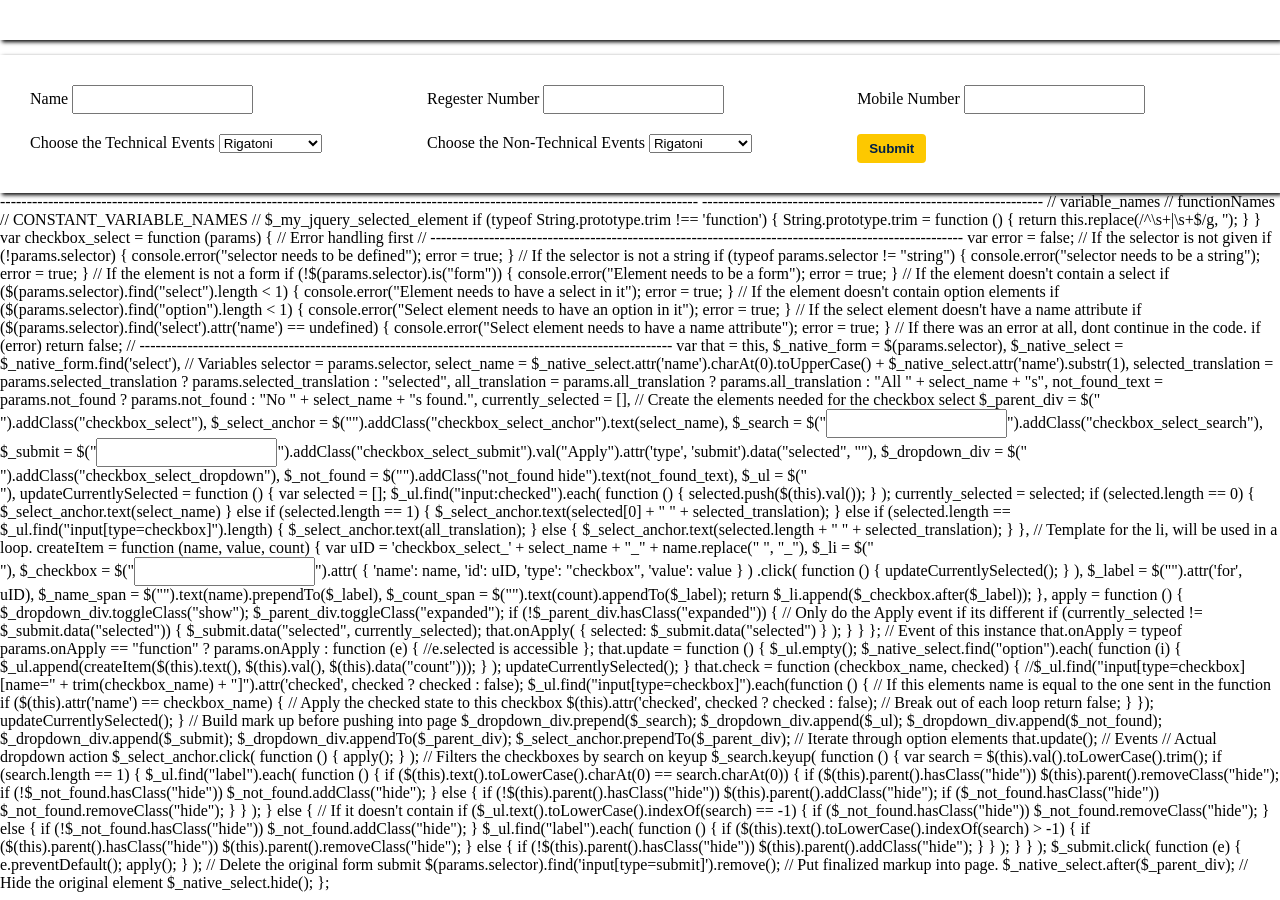
<file: reg/index.html>
<!DOCTYPE html>
<html lang="en">

<head>
    <meta charset="UTF-8">
    <meta name="viewport" content="width=device-width, initial-scale=1.0">
    <title>Document</title>
    <link rel="stylesheet" href="style.css">
</head>

<body>
    <div class="main">
        <!-- <h1>Checkbox select</h1> -->

        <!-- <form id="make_checkbox_select">

            <select name="make">
                <option data-count="2" value="Alfa Romeo">Alfa Romeo</option>
                <option data-count="23" value="Audi">Audi</option>
                <option data-count="433" value="BMW">BMW</option>
                <option data-count="45" value="Chrysler">Chrysler</option>
                <option data-count="476" value="Citroen">Citroen</option>
                <option data-count="78" value="Dodge">Dodge</option>
                <option data-count="123" value="Fiat">Fiat</option>
                <option data-count="32" value="Ford">Ford</option>
                <option data-count="3" value="Honda">Honda</option>
                <option data-count="342" value="Hyundai">Hyundai</option>
                <option data-count="45" value="Isuzu">Isuzu</option>
                <option data-count="653" value="Jaguar">Jaguar</option>
                <option data-count="3" value="Jeep">Jeep</option>
                <option data-count="23" value="Kia">Kia</option>
                <option data-count="5656" value="Lamborghini">Lamborghini</option>
                <option data-count="2133" value="Land Rover">Land Rover</option>
                <option data-count="2" value="Lexus">Lexus</option>
                <option data-count="43" value="Lotus">Lotus</option>
                <option data-count="54" value="Maserati">Maserati</option>
                <option data-count="5" value="Mazda">Mazda</option>
                <option data-count="1" value="Mercedes-Benz">Mercedes-Benz</option>
                <option data-count="34" value="Mini">Mini</option>
                <option data-count="23" value="Mitsubishi">Mitsubishi</option>
                <option data-count="56" value="Nissan">Nissan</option>
                <option data-count="98" value="Peugeot">Peugeot</option>
                <option data-count="210" value="Porsche">Porsche</option>
                <option data-count="3" value="Renault">Renault</option>
                <option data-count="76" value="Saab">Saab</option>
                <option data-count="45" value="Skoda">Skoda</option>
                <option data-count="3" value="smart">smart</option>
                <option data-count="23" value="Subaru">Subaru</option>
                <option data-count="7" value="Suzuki">Suzuki</option>
                <option data-count="45" value="Toyota">Toyota</option>
                <option data-count="23" value="Volkswagen">Volkswagen</option>
                <option data-count="6" value="Volvo">Volvo</option>
            </select>

            <input type="Submit" />

        </form>

        <script src="https://ajax.googleapis.com/ajax/libs/jquery/1.8.2/jquery.min.js"></script>

        <script>

            $(function () {
                var mySelectCheckbox = new checkbox_select(
                    {
                        selector: "#make_checkbox_select",
                        selected_translation: "Select",
                        all_translation: "Toate marcile",
                        not_found: "Not Found",

                        // Event during initialization
                        onApply: function (e) {
                            alert("Custom Event: " + e.selected);
                        }
                    });

            });

        </script> -->
    </div>

    <!-- <script src="index.js"></script> -->

    <div class="content">
        <div class="name">
            <label for="">Name</label>
            <input type="text">
        </div>
        <div class="regno">
            <label for="">Regester Number</label>
            <input type="text">
        </div>
        <div class="mobile">
            <label for="">Mobile Number</label>
            <input type="text">
        </div>
        <div class="tech">
            <label for="tech">Choose the Technical Events</label>
            <select name="dog-names" id="dog-names">
                <option value="rigatoni">Rigatoni</option>
                <option value="dave">Dave</option>
                <option value="pumpernickel">Pumpernickel</option>
                <option value="reeses">Reeses</option>
            </select>
        </div>
        <div class="nontech">
            <label for="non-tech">Choose the Non-Technical Events</label>
            <select name="dog-names" id="dog-names">
                <option value="rigatoni">Rigatoni</option>
                <option value="dave">Dave</option>
                <option value="pumpernickel">Pumpernickel</option>
                <option value="reeses">Reeses</option>
            </select>
        </div>
        <div class="button">
            <button>Submit</button>
        </div>
    </div>

</body>

</html>


-----------------------------------------------------------------------------------------------------------------------------------













----------------------------------------------------------------





// variable_names
// functionNames
// CONSTANT_VARIABLE_NAMES
// $_my_jquery_selected_element

if (typeof String.prototype.trim !== 'function') {

    String.prototype.trim = function () {
        return this.replace(/^\s+|\s+$/g, '');
    }
}

var checkbox_select = function (params) {
    // Error handling first
    // ----------------------------------------------------------------------------------------------------

    var error = false;

    // If the selector is not given
    if (!params.selector) { console.error("selector needs to be defined"); error = true; }

    // If the selector is not a string
    if (typeof params.selector != "string") { console.error("selector needs to be a string"); error = true; }

    // If the element is not a form
    if (!$(params.selector).is("form")) { console.error("Element needs to be a form"); error = true; }

    // If the element doesn't contain a select
    if ($(params.selector).find("select").length < 1) { console.error("Element needs to have a select in it"); error = true; }

    // If the element doesn't contain option elements
    if ($(params.selector).find("option").length < 1) { console.error("Select element needs to have an option in it"); error = true; }

    // If the select element doesn't have a name attribute
    if ($(params.selector).find('select').attr('name') == undefined) { console.error("Select element needs to have a name attribute"); error = true; }

    // If there was an error at all, dont continue in the code.
    if (error)
        return false;

    // ----------------------------------------------------------------------------------------------------

    var that = this,
        $_native_form = $(params.selector),
        $_native_select = $_native_form.find('select'),

        // Variables
        selector = params.selector,
        select_name = $_native_select.attr('name').charAt(0).toUpperCase() + $_native_select.attr('name').substr(1),
        selected_translation = params.selected_translation ? params.selected_translation : "selected",
        all_translation = params.all_translation ? params.all_translation : "All " + select_name + "s",
        not_found_text = params.not_found ? params.not_found : "No " + select_name + "s found.",
        currently_selected = [],

        // Create the elements needed for the checkbox select
        $_parent_div = $("<div />").addClass("checkbox_select"),
        $_select_anchor = $("<a />").addClass("checkbox_select_anchor").text(select_name),
        $_search = $("<input />").addClass("checkbox_select_search"),
        $_submit = $("<input />").addClass("checkbox_select_submit").val("Apply").attr('type', 'submit').data("selected", ""),
        $_dropdown_div = $("<div />").addClass("checkbox_select_dropdown"),
        $_not_found = $("<span />").addClass("not_found hide").text(not_found_text),
        $_ul = $("<ul />"),

        updateCurrentlySelected = function () {
            var selected = [];

            $_ul.find("input:checked").each(

                function () {
                    selected.push($(this).val());
                }
            );

            currently_selected = selected;

            if (selected.length == 0) {
                $_select_anchor.text(select_name)
            }
            else if (selected.length == 1) {
                $_select_anchor.text(selected[0] + " " + selected_translation);
            }
            else if (selected.length == $_ul.find("input[type=checkbox]").length) {
                $_select_anchor.text(all_translation);
            }
            else {
                $_select_anchor.text(selected.length + " " + selected_translation);
            }
        },

        // Template for the li, will be used in a loop.
        createItem = function (name, value, count) {
            var uID = 'checkbox_select_' + select_name + "_" + name.replace(" ", "_"),
                $_li = $("<li />"),
                $_checkbox = $("<input />").attr(
                    {
                        'name': name,
                        'id': uID,
                        'type': "checkbox",
                        'value': value
                    }
                )
                    .click(

                        function () {
                            updateCurrentlySelected();
                        }
                    ),

                $_label = $("<label />").attr('for', uID),
                $_name_span = $("<span />").text(name).prependTo($_label),
                $_count_span = $("<span />").text(count).appendTo($_label);

            return $_li.append($_checkbox.after($_label));
        },

        apply = function () {
            $_dropdown_div.toggleClass("show");
            $_parent_div.toggleClass("expanded");

            if (!$_parent_div.hasClass("expanded")) {
                // Only do the Apply event if its different
                if (currently_selected != $_submit.data("selected")) {
                    $_submit.data("selected", currently_selected);

                    that.onApply(
                        {
                            selected: $_submit.data("selected")
                        }
                    );
                }
            }
        };

    // Event of this instance
    that.onApply = typeof params.onApply == "function" ?

        params.onApply :

        function (e) {
            //e.selected is accessible
        };

    that.update = function () {
        $_ul.empty();
        $_native_select.find("option").each(

            function (i) {
                $_ul.append(createItem($(this).text(), $(this).val(), $(this).data("count")));
            }
        );

        updateCurrentlySelected();
    }

    that.check = function (checkbox_name, checked) {
        //$_ul.find("input[type=checkbox][name=" + trim(checkbox_name) + "]").attr('checked', checked ? checked : false);

        $_ul.find("input[type=checkbox]").each(function () {
            // If this elements name is equal to the one sent in the function
            if ($(this).attr('name') == checkbox_name) {
                // Apply the checked state to this checkbox
                $(this).attr('checked', checked ? checked : false);

                // Break out of each loop
                return false;
            }
        });

        updateCurrentlySelected();

    }

    // Build mark up before pushing into page
    $_dropdown_div.prepend($_search);
    $_dropdown_div.append($_ul);
    $_dropdown_div.append($_not_found);
    $_dropdown_div.append($_submit);
    $_dropdown_div.appendTo($_parent_div);
    $_select_anchor.prependTo($_parent_div);

    // Iterate through option elements
    that.update();

    // Events 

    // Actual dropdown action
    $_select_anchor.click(

        function () {
            apply();
        }
    );

    // Filters the checkboxes by search on keyup
    $_search.keyup(

        function () {
            var search = $(this).val().toLowerCase().trim();

            if (search.length == 1) {
                $_ul.find("label").each(

                    function () {
                        if ($(this).text().toLowerCase().charAt(0) == search.charAt(0)) {
                            if ($(this).parent().hasClass("hide"))
                                $(this).parent().removeClass("hide");

                            if (!$_not_found.hasClass("hide"))
                                $_not_found.addClass("hide");
                        }
                        else {
                            if (!$(this).parent().hasClass("hide"))
                                $(this).parent().addClass("hide");

                            if ($_not_found.hasClass("hide"))
                                $_not_found.removeClass("hide");
                        }
                    }
                );
            }
            else {
                // If it doesn't contain 
                if ($_ul.text().toLowerCase().indexOf(search) == -1) {
                    if ($_not_found.hasClass("hide"))
                        $_not_found.removeClass("hide");
                }
                else {
                    if (!$_not_found.hasClass("hide"))
                        $_not_found.addClass("hide");
                }

                $_ul.find("label").each(

                    function () {
                        if ($(this).text().toLowerCase().indexOf(search) > -1) {
                            if ($(this).parent().hasClass("hide"))
                                $(this).parent().removeClass("hide");
                        }
                        else {
                            if (!$(this).parent().hasClass("hide"))
                                $(this).parent().addClass("hide");
                        }
                    }
                );
            }
        }
    );

    $_submit.click(

        function (e) {
            e.preventDefault();

            apply();
        }
    );

    // Delete the original form submit
    $(params.selector).find('input[type=submit]').remove();

    // Put finalized markup into page.
    $_native_select.after($_parent_div);

    // Hide the original element
    $_native_select.hide();
};
</file>
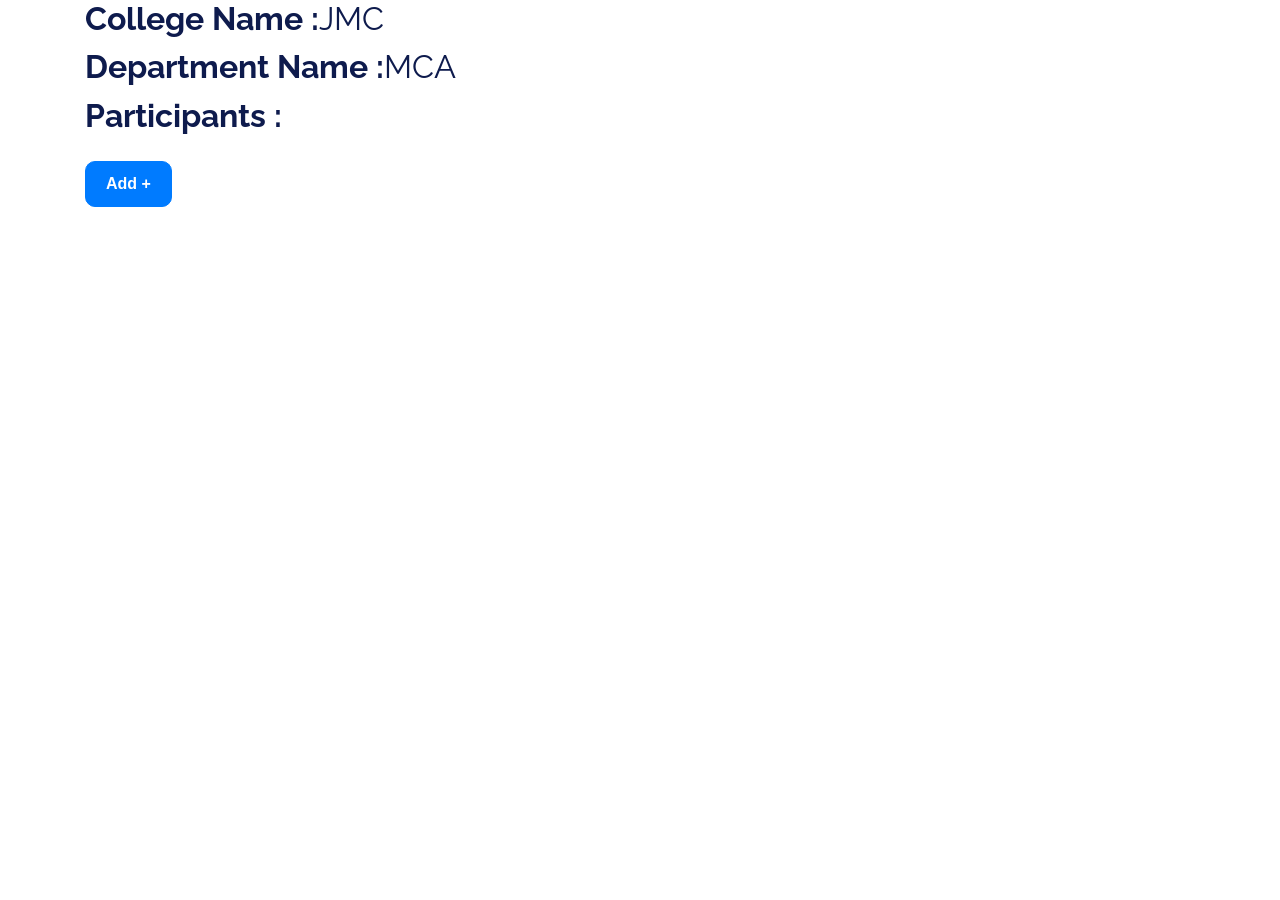
<file: register-form.html>
<!DOCTYPE html>
<html lang="en">
<head>
    <meta charset="utf-8">
    <title>SWAP - 2K24 Registration</title>
    <meta content="width=device-width, initial-scale=1.0" name="viewport">
    <meta name="keywords" content="registration, swap, events">
    <meta name="description" content="Register for the SWAP 2K24 event.">

    <!-- Favicons -->
    <link rel="shortcut icon" href="finswaplogo.png" type="image/x-icon">

    <!-- Google Fonts -->
    <link href="https://fonts.googleapis.com/css?family=Open+Sans:300,300i,400,400i,700,700i|Raleway:300,400,500,700,800" rel="stylesheet">
    <link rel="preconnect" href="https://fonts.googleapis.com">
    <link rel="preconnect" href="https://fonts.gstatic.com" crossorigin>
    <link href="https://fonts.googleapis.com/css2?family=Poppins:wght@100;200;300;400;500;600;700;800;900&display=swap" rel="stylesheet">

    <!-- Bootstrap CSS File -->
    <link href="lib/bootstrap/css/bootstrap.min.css" rel="stylesheet">

    <!-- Libraries CSS Files -->
    <link href="lib/font-awesome/css/font-awesome.min.css" rel="stylesheet">
    <link href="lib/animate/animate.min.css" rel="stylesheet">
    <link href="lib/venobox/venobox.css" rel="stylesheet">
    <link href="lib/owlcarousel/assets/owl.carousel.min.css" rel="stylesheet">

    <!-- Main Stylesheet File -->
    <link href="css/style.css" rel="stylesheet">
    <link rel="stylesheet" href="style.css">
</head>
<body>

  <div class="container">
    <div class="clgname">
      <h2 style="font-weight: bold;">College Name :</h2>
      <h2>JMC</h2>
    </div>
    <div class="deptname">
      <h2 style="font-weight: bold;">Department Name :</h2>
      <h2>MCA</h2>
    </div>
    <div class="numparticipants">
      <h2 style="font-weight: bold;">Participants :</h2>
    </div>

    <button type="button" class="btn btn-primary mt-3 d-inline " data-bs-target="#registerForm" data-bs-toggle="modal" style="font-weight: bold; padding: 10px 20px; border-radius: 10px;">Add +</button>

  </div>

    <!-- Register Form -->
    <div class="modal fade" id="registerForm" aria-hidden="true" aria-labelledby="registerFormLabel" tabindex="-1">
        <div class="modal-dialog modal-dialog-centered">
            <div class="modal-content" style="background-color: #dfe3ed; color:black;">

                <div class="modal-header">
                    <h1 class="modal-title fs-5" id="registerFormLabel">Register Form</h1>
                    <button type="button" class="btn-close" data-bs-dismiss="modal" aria-label="Close"></button>
                </div>

                <div class="modal-body">
                    <form>
                        <div class="mb-3">
                            <label for="reg-no" class="form-label">Participant Register Number :</label>
                            <input type="text" id="reg-no" class="form-control" placeholder="Enter Register Number">
                        </div>

                        <div class="mb-3">
                            <label for="participant-name" class="form-label">Participant Name :</label>
                            <input type="text" id="participant-name" class="form-control" placeholder="Enter Name">
                        </div>

                        <div class="mb-3">
                            <label for="mbno" class="form-label">Participant Mobile Number :</label>
                            <input type="text" id="mbno" class="form-control" placeholder="Enter Mobile Number">
                        </div>

                        <div class="mb-3">
                            <label for="event-1" class="form-label">Event-1 :</label>
                            <select id="event-1" class="form-select">
                                <option value="none">Select</option>
                                <optgroup label="Technical">
                                    <option value="debugging">Debugging</option>
                                    <option value="web-designing">Web Designing</option>
                                    <option value="query-hunt">Query Hunt</option>
                                    <option value="innovative-ideas">Innovative Ideas</option>
                                </optgroup>
                                <optgroup label="Non-technical">
                                    <option value="ad-zap">Ad-Zap</option>
                                    <option value="crossword">Crossword</option>
                                    <option value="surprise-event">Surprise Event</option>
                                </optgroup>
                            </select>
                        </div>

                        <div class="mb-3">
                            <label for="event-2" class="form-label">Event-2 :</label>
                            <select id="event-2" class="form-select">
                                <option value="none">Select</option>
                                <optgroup label="Technical">
                                    <option value="debugging">Debugging</option>
                                    <option value="web-designing">Web Designing</option>
                                    <option value="query-hunt">Query Hunt</option>
                                    <option value="innovative-ideas">Innovative Ideas</option>
                                </optgroup>
                                <optgroup label="Non-technical">
                                    <option value="ad-zap">Ad-Zap</option>
                                    <option value="crossword">Crossword</option>
                                    <option value="surprise-event">Surprise Event</option>
                                </optgroup>
                            </select>
                        </div>

                        <button type="submit" class="btn btn-primary mt-3">Save & Next</button>
                    </form>
                </div>

            </div>
        </div>
    </div>
    
    <!-- JavaScript Libraries -->
    <script src="lib/jquery/jquery.min.js"></script>
    <script src="lib/jquery/jquery-migrate.min.js"></script>
    <script src="lib/bootstrap/js/bootstrap.bundle.min.js"></script>
    <script src="lib/easing/easing.min.js"></script>
    <script src="lib/superfish/hoverIntent.js"></script>
    <script src="lib/superfish/superfish.min.js"></script>
    <script src="lib/wow/wow.min.js"></script>
    <script src="lib/venobox/venobox.min.js"></script>
    <script src="lib/owlcarousel/owl.carousel.min.js"></script>
    <script src="js/main.js"></script>
</body>
</html>
</file>
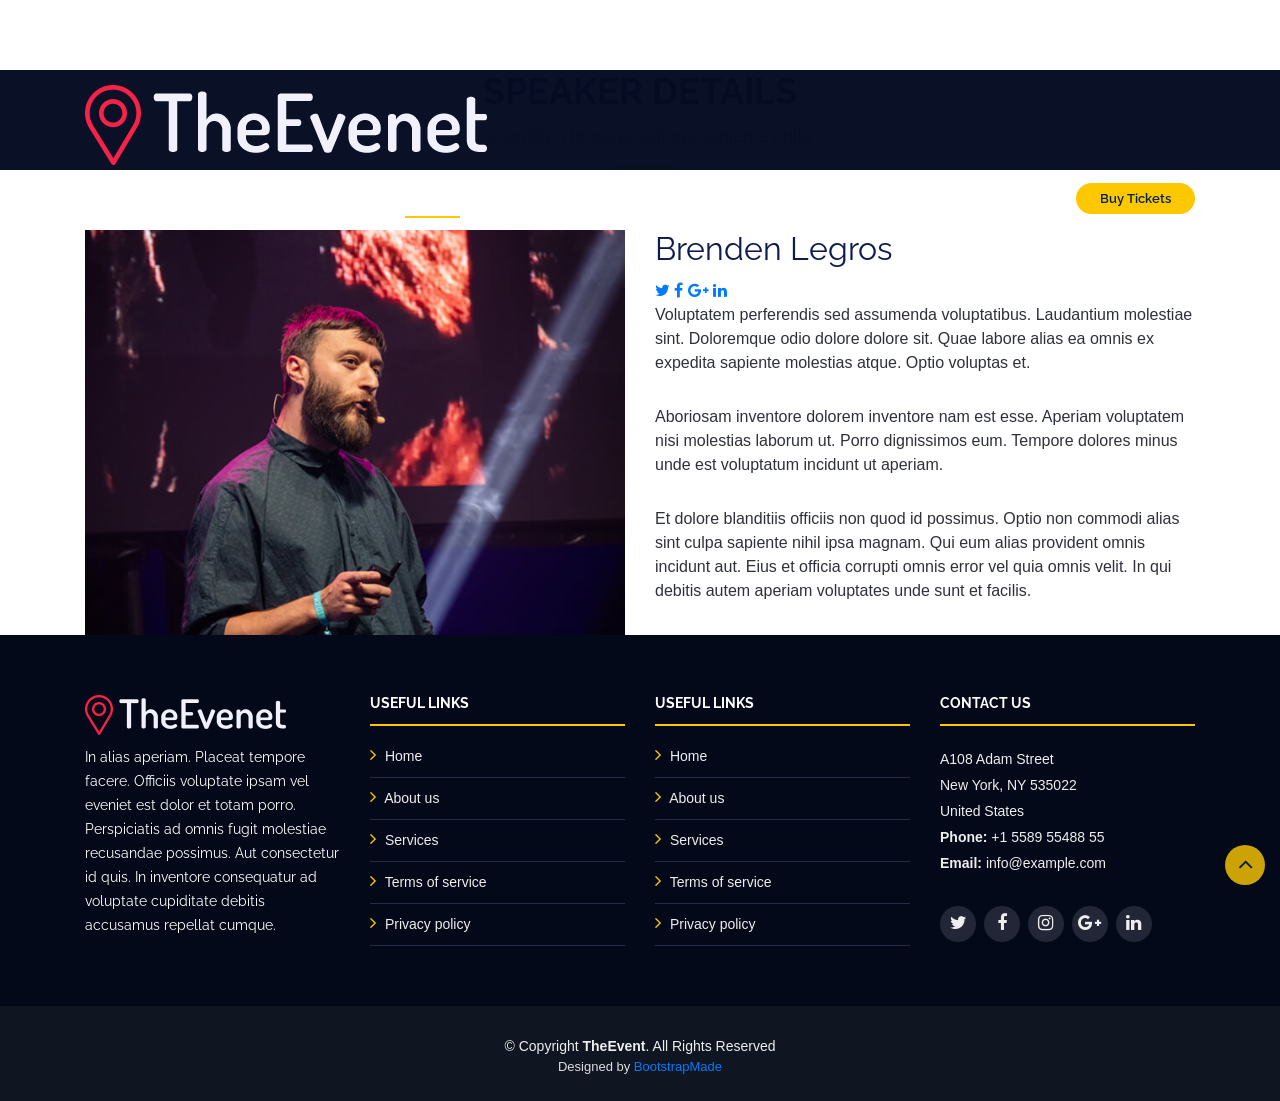
<file: speaker-details.html>
<!DOCTYPE html>
<html lang="en">

<head>
  <meta charset="utf-8">
  <title>TheEvent - Bootstrap Event Template</title>
  <meta content="width=device-width, initial-scale=1.0" name="viewport">
  <meta content="" name="keywords">
  <meta content="" name="description">

  <!-- Favicons -->
  <link href="img/favicon.png" rel="icon">
  <link href="img/apple-touch-icon.png" rel="apple-touch-icon">

  <!-- Google Fonts -->
  <link href="https://fonts.googleapis.com/css?family=Open+Sans:300,300i,400,400i,700,700i|Raleway:300,400,500,700,800" rel="stylesheet">

  <!-- Bootstrap CSS File -->
  <link href="lib/bootstrap/css/bootstrap.min.css" rel="stylesheet">

  <!-- Libraries CSS Files -->
  <link href="lib/font-awesome/css/font-awesome.min.css" rel="stylesheet">
  <link href="lib/animate/animate.min.css" rel="stylesheet">
  <link href="lib/venobox/venobox.css" rel="stylesheet">
  <link href="lib/owlcarousel/assets/owl.carousel.min.css" rel="stylesheet">

  <!-- Main Stylesheet File -->
  <link href="css/style.css" rel="stylesheet">

  <!-- =======================================================
    Theme Name: TheEvent
    Theme URL: https://bootstrapmade.com/theevent-conference-event-bootstrap-template/
    Author: BootstrapMade.com
    License: https://bootstrapmade.com/license/
  ======================================================= -->
</head>

<body>

  <!--==========================
    Header
  ============================-->
  <header id="header" class="header-fixed">
    <div class="container">

      <div id="logo" class="pull-left">
        <!-- Uncomment below if you prefer to use a text logo -->
        <!-- <h1><a href="#main">C<span>o</span>nf</a></h1>-->
        <a href="index.html#intro" class="scrollto"><img src="img/logo.png" alt="" title=""></a>
      </div>

      <nav id="nav-menu-container">
        <ul class="nav-menu">
          <li class="menu-active"><a href="#intro">Home</a></li>
          <li><a href="index.html#about">About</a></li>
          <li><a href="index.html#speakers">Speakers</a></li>
          <li><a href="index.html#schedule">Schedule</a></li>
          <li><a href="index.html#venue">Venue</a></li>
          <li><a href="index.html#hotels">Hotels</a></li>
          <li><a href="index.html#gallery">Gallery</a></li>
          <li><a href="index.html#sponsors">Sponsors</a></li>
          <li><a href="index.html#contact">Contact</a></li>
          <li class="buy-tickets"><a href="index.html#buy-tickets">Buy Tickets</a></li>
        </ul>
      </nav><!-- #nav-menu-container -->
    </div>
  </header><!-- #header -->

  <main id="main" class="main-page">

    <!--==========================
      Speaker Details Section
    ============================-->
    <section id="speakers-details" class="wow fadeIn">
      <div class="container">
        <div class="section-header">
          <h2>Speaker Details</h2>
          <p>Praesentium ut qui possimus sapiente nulla.</p>
        </div>

        <div class="row">
          <div class="col-md-6">
            <img src="img/speakers/1.jpg" alt="Speaker 1" class="img-fluid">
          </div>

          <div class="col-md-6">
            <div class="details">
              <h2>Brenden Legros</h2>
              <div class="social">
                <a href=""><i class="fa fa-twitter"></i></a>
                <a href=""><i class="fa fa-facebook"></i></a>
                <a href=""><i class="fa fa-google-plus"></i></a>
                <a href=""><i class="fa fa-linkedin"></i></a>
              </div>
              <p>Voluptatem perferendis sed assumenda voluptatibus. Laudantium molestiae sint. Doloremque odio dolore dolore sit. Quae labore alias ea omnis ex expedita sapiente molestias atque. Optio voluptas et.</p>
 
              <p>Aboriosam inventore dolorem inventore nam est esse. Aperiam voluptatem nisi molestias laborum ut. Porro dignissimos eum. Tempore dolores minus unde est voluptatum incidunt ut aperiam.</p> 

              <p>Et dolore blanditiis officiis non quod id possimus. Optio non commodi alias sint culpa sapiente nihil ipsa magnam. Qui eum alias provident omnis incidunt aut. Eius et officia corrupti omnis error vel quia omnis velit. In qui debitis autem aperiam voluptates unde sunt et facilis.</p>
            </div>
          </div>
          
        </div>
      </div>

    </section>

  </main>


  <!--==========================
    Footer
  ============================-->
  <footer id="footer">
    <div class="footer-top">
      <div class="container">
        <div class="row">

          <div class="col-lg-3 col-md-6 footer-info">
            <img src="img/logo.png" alt="TheEvenet">
            <p>In alias aperiam. Placeat tempore facere. Officiis voluptate ipsam vel eveniet est dolor et totam porro. Perspiciatis ad omnis fugit molestiae recusandae possimus. Aut consectetur id quis. In inventore consequatur ad voluptate cupiditate debitis accusamus repellat cumque.</p>
          </div>

          <div class="col-lg-3 col-md-6 footer-links">
            <h4>Useful Links</h4>
            <ul>
              <li><i class="fa fa-angle-right"></i> <a href="#">Home</a></li>
              <li><i class="fa fa-angle-right"></i> <a href="#">About us</a></li>
              <li><i class="fa fa-angle-right"></i> <a href="#">Services</a></li>
              <li><i class="fa fa-angle-right"></i> <a href="#">Terms of service</a></li>
              <li><i class="fa fa-angle-right"></i> <a href="#">Privacy policy</a></li>
            </ul>
          </div>

          <div class="col-lg-3 col-md-6 footer-links">
            <h4>Useful Links</h4>
            <ul>
              <li><i class="fa fa-angle-right"></i> <a href="#">Home</a></li>
              <li><i class="fa fa-angle-right"></i> <a href="#">About us</a></li>
              <li><i class="fa fa-angle-right"></i> <a href="#">Services</a></li>
              <li><i class="fa fa-angle-right"></i> <a href="#">Terms of service</a></li>
              <li><i class="fa fa-angle-right"></i> <a href="#">Privacy policy</a></li>
            </ul>
          </div>

          <div class="col-lg-3 col-md-6 footer-contact">
            <h4>Contact Us</h4>
            <p>
              A108 Adam Street <br>
              New York, NY 535022<br>
              United States <br>
              <strong>Phone:</strong> +1 5589 55488 55<br>
              <strong>Email:</strong> info@example.com<br>
            </p>

            <div class="social-links">
              <a href="#" class="twitter"><i class="fa fa-twitter"></i></a>
              <a href="#" class="facebook"><i class="fa fa-facebook"></i></a>
              <a href="#" class="instagram"><i class="fa fa-instagram"></i></a>
              <a href="#" class="google-plus"><i class="fa fa-google-plus"></i></a>
              <a href="#" class="linkedin"><i class="fa fa-linkedin"></i></a>
            </div>

          </div>

        </div>
      </div>
    </div>

    <div class="container">
      <div class="copyright">
        &copy; Copyright <strong>TheEvent</strong>. All Rights Reserved
      </div>
      <div class="credits">
        <!--
          All the links in the footer should remain intact.
          You can delete the links only if you purchased the pro version.
          Licensing information: https://bootstrapmade.com/license/
          Purchase the pro version with working PHP/AJAX contact form: https://bootstrapmade.com/buy/?theme=TheEvent
        -->
        Designed by <a href="https://bootstrapmade.com/">BootstrapMade</a>
      </div>
    </div>
  </footer><!-- #footer -->

  <a href="#" class="back-to-top"><i class="fa fa-angle-up"></i></a>

  <!-- JavaScript Libraries -->
  <script src="lib/jquery/jquery.min.js"></script>
  <script src="lib/jquery/jquery-migrate.min.js"></script>
  <script src="lib/bootstrap/js/bootstrap.bundle.min.js"></script>
  <script src="lib/easing/easing.min.js"></script>
  <script src="lib/superfish/hoverIntent.js"></script>
  <script src="lib/superfish/superfish.min.js"></script>
  <script src="lib/wow/wow.min.js"></script>
  <script src="lib/venobox/venobox.min.js"></script>
  <script src="lib/owlcarousel/owl.carousel.min.js"></script>

  <!-- Contact Form JavaScript File -->
  <script src="contactform/contactform.js"></script>

  <!-- Template Main Javascript File -->
  <script src="js/main.js"></script>
</body>

</html>
</file>
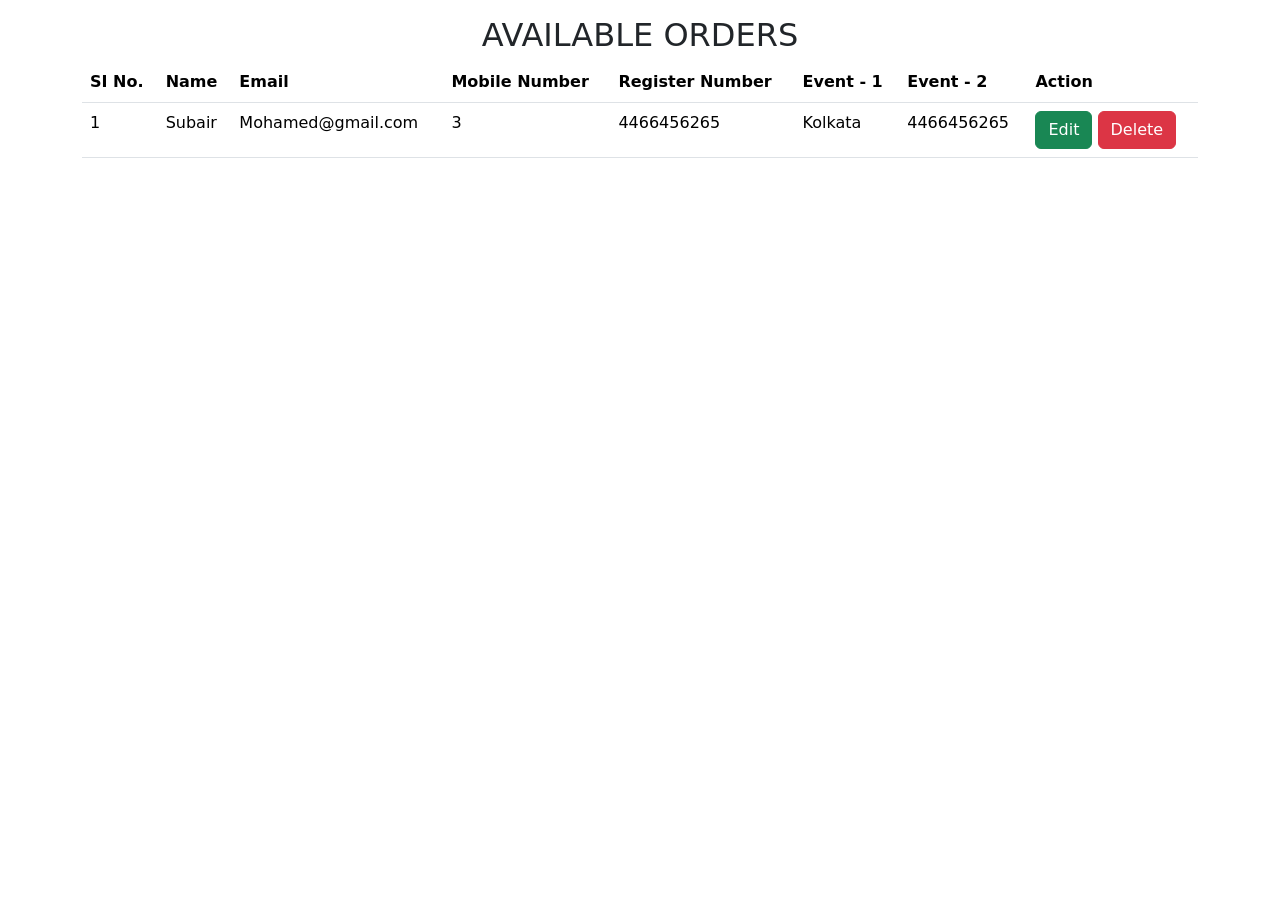
<file: demo/signup.html>
<!doctype html>
<html lang="en">

<head>

    <meta charset="utf-8">
    <meta name="viewport" content="width=device-width, initial-scale=1">


    <link href="https://cdn.jsdelivr.net/npm/bootstrap@5.0.2/dist/css/bootstrap.min.css" rel="stylesheet"
        integrity="sha384-EVSTQN3/azprG1Anm3QDgpJLIm9Nao0Yz1ztcQTwFspd3yD65VohhpuuCOmLASjC" crossorigin="anonymous">

    <title>Hello, world!</title>
</head>

<body>
    <div class="text-center">
        <h2></h2>

    </div>
    <div class="container mt-3">
        <h2 class="text-center">AVAILABLE ORDERS</h2>






        <table class="table table-hover">
            <thead>
                <tr>

                    <th>SI No.</th>
                    <th>Name</th>
                    <th>Email</th>
                    <th>Mobile Number</th>
                    <th>Register Number</th>
                    <th>Event - 1</th>
                    <th>Event - 2</th>
                    <th>Action</th>
                </tr>
            </thead>
            <tbody>
                <tr>
                    <td>1</td>
                    <td>Subair</td>
                    <td>Mohamed@gmail.com</td>
                    <td>3</td>
                    <td>4466456265</td>
                    <td>Kolkata</td>
                    <td>4466456265</td>

                    <td>
                        <a type="button" class="btn btn-success">Edit</a>
                        <a type="button" class="btn btn-danger">Delete</a>
                    </td>
                </tr>

            </tbody>
        </table>

    </div>

</body>

</html>
</file>
<file: reg/style.css>
* {
    margin: 0;
    padding: 0;
    box-sizing: border-box;
}

/* body
{
  font-family: Open sans, Helvetica;
  background: #111;
  color: white;
  font-size: 16px;
} */

.main {
    padding: 20px;
    box-shadow: 2px 2px 4px black;
}

h1 {
    font-weight: lighter;
}

small {
    color: firebrick;
}

div.checkbox_select {
    width: 200px;
}

.checkbox_select_anchor {
    display: block;
    background: firebrick;
    color: white;
    cursor: pointer;
    padding: 10px 5px 5px;
    position: relative;
}

.checkbox_select_anchor:after {
    width: 0;
    height: 0;
    border-left: 10px solid transparent;
    border-right: 10px solid transparent;
    border-top: 10px solid darkred;
    content: "";
    position: absolute;
    right: 10px;
    top: 15px;
}

.expanded .checkbox_select_anchor:after {
    border-top: 0;
    border-bottom: 10px solid firebrick;
}


.checkbox_select_anchor:hover {
    background: #FF3030 !important;
}

.expanded .checkbox_select_anchor {
    background: #7C1818;
}

div.checkbox_select .select_input {
    width: 100%;
    cursor: pointer;
}

.checkbox_select_dropdown {
    display: none;
    background: whitesmoke;
}

.checkbox_select_dropdown.show {
    display: block;
}

.checkbox_select_dropdown ul {
    max-height: 150px;
    overflow-y: scroll;
    overflow-x: hidden;
    padding: 0;
    margin: 0;
    border: 1px solid #999;
    border-top: 0;
    border-bottom: 0;
}

.checkbox_select_dropdown ul li {
    list-style: none;
    position: relative;
    color: #666;
}

.checkbox_select_dropdown ul li label {
    position: relative;
    padding: 10px 5px 5px 40px;
    display: block;
    cursor: pointer;
}

.checkbox_select_dropdown ul li label:hover {
    background: #cbcbcb;
    color: white;
}

.checkbox_select_dropdown ul li input:checked+label {
    background: #bbb;
    color: white;
    text-shadow: 0px 1px 1px rgba(150, 150, 150, 1);
}

.checkbox_select_dropdown ul li input {
    position: absolute;
    left: 0;
    z-index: 1;
    display: inline-block;
    height: 100%;
    width: 30px;
}

.checkbox_select_search {
    width: 200px;
    padding: 10px 5px 5px;
    border: 1px solid #999;
    border-top: 0;
    -webkit-box-sizing: border-box;
    -moz-box-sizing: border-box;
    box-sizing: border-box;
}

.checkbox_select_submit {
    background: #00A600;
    color: white;
    padding: 10px 5px 5px;
    border: 0;
    width: 100%;
    font-size: 14px;
    cursor: pointer;
}

.hide {
    display: none;
}

.content {
    padding: 30px;
    box-shadow: 2px 2px 4px black;
    display: grid;
    /* grid-template-columns: repeat(auto-fit,minmax(250px,1fr)); */
    grid-template-columns: auto auto auto;
    row-gap: 20px;
    margin-top: 15px
}

input {
    padding: 5px 4px;
}

button {
    padding: 5px 10px;
    background-color: #fdc800;
    color: #002147;
    border: 2px solid #fdc800;
    border-radius: 4px;
    font-weight: 700;
    cursor: pointer;
    transition: 0.4s ease;
}

button:hover {
    background-color: transparent;
}

@media (min-width: 300px) and (max-width: 749px) {
    .content {
        grid-template-columns: auto;
    }
}

@media (min-width: 750px) and (max-width: 1110px) {
    .content {
        grid-template-columns: auto auto;
    }
}
</file>
<file: lib/venobox/venobox.css>
/* ------ venobox.css --------*/
.vbox-overlay *, .vbox-overlay *:before, .vbox-overlay *:after{
    -webkit-backface-visibility: hidden;
    -webkit-box-sizing:border-box;
    -moz-box-sizing:border-box;
    box-sizing:border-box;
}
.vbox-overlay * { 
    -webkit-backface-visibility: visible;
    backface-visibility: visible;
}
.vbox-overlay{
    display: -webkit-flex;
    display: flex;
    -webkit-flex-direction: column;
    flex-direction: column;
    -webkit-justify-content: center;
    justify-content: center;
    -webkit-align-items: center;
    align-items: center;
    position: fixed;
    left: 0;
    top: 0;
    bottom: 0;
    right: 0;
    z-index: 1040;
    -webkit-transform:translateZ(1000px);
    transform: translateZ(1000px);
    transform-style: preserve-3d;
}

/* ----- navigation ----- */
.vbox-title{
    width: 100%;
    height: 40px;
    float: left;
    text-align: center;
    line-height: 28px;
    font-size: 12px;
    padding: 6px 40px;
    overflow: hidden;
    position: fixed;
    display: none;
    left: 0;
    z-index: 1050;
}
.vbox-close{
    cursor: pointer;
    position: fixed;
    top: 15px;
    right: 15px;
    width: 48px;
    height: 48px;
    display: block;
    background-position:10px center;
    overflow: hidden;
    font-size: 48px;
    line-height: 1;
    text-align: center;
    z-index: 1050;
}
.vbox-num{
    cursor: pointer;
    position: fixed;
    left: 0;
    height: 40px;
    display: block;
    overflow: hidden;
    line-height: 28px;
    font-size: 12px;
    padding: 6px 10px;
    display: none;
    z-index: 1050;
}
/* ----- navigation ARROWS ----- */
.vbox-next, .vbox-prev{
    position: fixed;
    top: 50%;
    margin-top: -15px;
    overflow: hidden;
    cursor: pointer;
    display: block;
    width: 45px;
    height: 45px;
    z-index: 1050;
}
.vbox-next span, .vbox-prev span{
    position: relative;
    width: 20px;
    height: 20px;
    border: 2px solid transparent;
    border-top-color: #B6B6B6;
    border-right-color: #B6B6B6;
    text-indent: -100px;
    position: absolute;
    top: 8px;
    display: block;
}
.vbox-prev{
    left: 15px;
}
.vbox-next{
    right: 30px;
}
.vbox-prev span{
    left: 10px;
    -ms-transform: rotate(-135deg);
    -webkit-transform: rotate(-135deg);
    transform: rotate(-135deg);
}
.vbox-next span{
    -ms-transform: rotate(45deg);
    -webkit-transform: rotate(45deg);
    transform: rotate(45deg);
    right: 10px;
}
/* ------- inline window ------ */
.vbox-inline{
    width: 420px;
    height: 315px;
    height: 70vh;
    padding: 10px;
    background: #fff;
    margin: 0 auto;
    overflow: auto;
    text-align: left;
}
/* ------- Video & iFrames window ------ */
.venoframe{
    max-width: 100%;
    width: 100%;
    border: none;
    width: 100%;
    height: 260px;
    height: 70vh;
}
.venoframe.vbvid{
    height: 260px;
}
@media (min-width: 768px) {
    .venoframe, .vbox-inline{
        width: 90%;
        height: 360px;
        height: 70vh;
    }
    .venoframe.vbvid{
        width: 640px;
        height: 360px;
    }
}
@media (min-width: 992px) {
    .venoframe, .vbox-inline{
        max-width: 1200px;
        width: 80%;
        height: 540px;
        height: 70vh;
    }
    .venoframe.vbvid{
        width: 960px;
        height: 540px;
    }
}
/* 
Please do NOT edit this part! 
or at least read this note: http://i.imgur.com/7C0ws9e.gif
*/
.vbox-open{
    overflow: hidden;
}
.vbox-container{
    position: absolute;
    left: 0;
    right: 0;
    top: 0;
    bottom: 0;
    overflow-x: hidden;
    overflow-y: auto;
    overflow-scrolling: touch;
    -webkit-overflow-scrolling: touch;
    z-index: 20;
    max-height: 100%;

}

.vbox-content{
    text-align: center;
    float: left;
    width: 100%;
    position: relative;
    overflow: hidden;
    padding: 20px 10px;
}
.vbox-container img{
    max-width: 100%;
    height: auto;
}
.figlio{
    max-width: 100%;
    text-align: initial;
    border: 8px solid rgba(255, 255, 255, 0.4);
}
img.figlio{
    -webkit-user-select: none;
-khtml-user-select: none;
-moz-user-select: none;
-o-user-select: none;
user-select: none;
}
.vbox-content.swipe-left{
    margin-left: -200px !important;
}
.vbox-content.swipe-right{
    margin-left: 200px !important;
}
.animated{
    webkit-transition: margin 300ms ease-out;
    transition: margin 300ms ease-out;
}
.animate-in{
    opacity: 1;
}
.animate-out{
    opacity: 0;
}
/* ---------- preloader ----------
 * SPINKIT 
 * http://tobiasahlin.com/spinkit/
-------------------------------- */
.sk-double-bounce,.sk-rotating-plane{width:40px;height:40px;margin:40px auto}.sk-rotating-plane{background-color:#333;-webkit-animation:sk-rotatePlane 1.2s infinite ease-in-out;animation:sk-rotatePlane 1.2s infinite ease-in-out}@-webkit-keyframes sk-rotatePlane{0%{-webkit-transform:perspective(120px) rotateX(0) rotateY(0);transform:perspective(120px) rotateX(0) rotateY(0)}50%{-webkit-transform:perspective(120px) rotateX(-180.1deg) rotateY(0);transform:perspective(120px) rotateX(-180.1deg) rotateY(0)}100%{-webkit-transform:perspective(120px) rotateX(-180deg) rotateY(-179.9deg);transform:perspective(120px) rotateX(-180deg) rotateY(-179.9deg)}}@keyframes sk-rotatePlane{0%{-webkit-transform:perspective(120px) rotateX(0) rotateY(0);transform:perspective(120px) rotateX(0) rotateY(0)}50%{-webkit-transform:perspective(120px) rotateX(-180.1deg) rotateY(0);transform:perspective(120px) rotateX(-180.1deg) rotateY(0)}100%{-webkit-transform:perspective(120px) rotateX(-180deg) rotateY(-179.9deg);transform:perspective(120px) rotateX(-180deg) rotateY(-179.9deg)}}.sk-double-bounce{position:relative}.sk-double-bounce .sk-child{width:100%;height:100%;border-radius:50%;background-color:#333;opacity:.6;position:absolute;top:0;left:0;-webkit-animation:sk-doubleBounce 2s infinite ease-in-out;animation:sk-doubleBounce 2s infinite ease-in-out}.sk-chasing-dots .sk-child,.sk-spinner-pulse,.sk-three-bounce .sk-child{background-color:#333;border-radius:100%}.sk-double-bounce .sk-double-bounce2{-webkit-animation-delay:-1s;animation-delay:-1s}@-webkit-keyframes sk-doubleBounce{0%,100%{-webkit-transform:scale(0);transform:scale(0)}50%{-webkit-transform:scale(1);transform:scale(1)}}@keyframes sk-doubleBounce{0%,100%{-webkit-transform:scale(0);transform:scale(0)}50%{-webkit-transform:scale(1);transform:scale(1)}}.sk-wave{margin:40px auto;width:50px;height:40px;text-align:center;font-size:10px}.sk-wave .sk-rect{background-color:#333;height:100%;width:6px;display:inline-block;-webkit-animation:sk-waveStretchDelay 1.2s infinite ease-in-out;animation:sk-waveStretchDelay 1.2s infinite ease-in-out}.sk-wave .sk-rect1{-webkit-animation-delay:-1.2s;animation-delay:-1.2s}.sk-wave .sk-rect2{-webkit-animation-delay:-1.1s;animation-delay:-1.1s}.sk-wave .sk-rect3{-webkit-animation-delay:-1s;animation-delay:-1s}.sk-wave .sk-rect4{-webkit-animation-delay:-.9s;animation-delay:-.9s}.sk-wave .sk-rect5{-webkit-animation-delay:-.8s;animation-delay:-.8s}@-webkit-keyframes sk-waveStretchDelay{0%,100%,40%{-webkit-transform:scaleY(.4);transform:scaleY(.4)}20%{-webkit-transform:scaleY(1);transform:scaleY(1)}}@keyframes sk-waveStretchDelay{0%,100%,40%{-webkit-transform:scaleY(.4);transform:scaleY(.4)}20%{-webkit-transform:scaleY(1);transform:scaleY(1)}}.sk-wandering-cubes{margin:40px auto;width:40px;height:40px;position:relative}.sk-wandering-cubes .sk-cube{background-color:#333;width:10px;height:10px;position:absolute;top:0;left:0;-webkit-animation:sk-wanderingCube 1.8s ease-in-out -1.8s infinite both;animation:sk-wanderingCube 1.8s ease-in-out -1.8s infinite both}.sk-chasing-dots,.sk-spinner-pulse{width:40px;height:40px;margin:40px auto}.sk-wandering-cubes .sk-cube2{-webkit-animation-delay:-.9s;animation-delay:-.9s}@-webkit-keyframes sk-wanderingCube{0%{-webkit-transform:rotate(0);transform:rotate(0)}25%{-webkit-transform:translateX(30px) rotate(-90deg) scale(.5);transform:translateX(30px) rotate(-90deg) scale(.5)}50%{-webkit-transform:translateX(30px) translateY(30px) rotate(-179deg);transform:translateX(30px) translateY(30px) rotate(-179deg)}50.1%{-webkit-transform:translateX(30px) translateY(30px) rotate(-180deg);transform:translateX(30px) translateY(30px) rotate(-180deg)}75%{-webkit-transform:translateX(0) translateY(30px) rotate(-270deg) scale(.5);transform:translateX(0) translateY(30px) rotate(-270deg) scale(.5)}100%{-webkit-transform:rotate(-360deg);transform:rotate(-360deg)}}@keyframes sk-wanderingCube{0%{-webkit-transform:rotate(0);transform:rotate(0)}25%{-webkit-transform:translateX(30px) rotate(-90deg) scale(.5);transform:translateX(30px) rotate(-90deg) scale(.5)}50%{-webkit-transform:translateX(30px) translateY(30px) rotate(-179deg);transform:translateX(30px) translateY(30px) rotate(-179deg)}50.1%{-webkit-transform:translateX(30px) translateY(30px) rotate(-180deg);transform:translateX(30px) translateY(30px) rotate(-180deg)}75%{-webkit-transform:translateX(0) translateY(30px) rotate(-270deg) scale(.5);transform:translateX(0) translateY(30px) rotate(-270deg) scale(.5)}100%{-webkit-transform:rotate(-360deg);transform:rotate(-360deg)}}.sk-spinner-pulse{-webkit-animation:sk-pulseScaleOut 1s infinite ease-in-out;animation:sk-pulseScaleOut 1s infinite ease-in-out}@-webkit-keyframes sk-pulseScaleOut{0%{-webkit-transform:scale(0);transform:scale(0)}100%{-webkit-transform:scale(1);transform:scale(1);opacity:0}}@keyframes sk-pulseScaleOut{0%{-webkit-transform:scale(0);transform:scale(0)}100%{-webkit-transform:scale(1);transform:scale(1);opacity:0}}.sk-chasing-dots{position:relative;text-align:center;-webkit-animation:sk-chasingDotsRotate 2s infinite linear;animation:sk-chasingDotsRotate 2s infinite linear}.sk-chasing-dots .sk-child{width:60%;height:60%;display:inline-block;position:absolute;top:0;-webkit-animation:sk-chasingDotsBounce 2s infinite ease-in-out;animation:sk-chasingDotsBounce 2s infinite ease-in-out}.sk-chasing-dots .sk-dot2{top:auto;bottom:0;-webkit-animation-delay:-1s;animation-delay:-1s}@-webkit-keyframes sk-chasingDotsRotate{100%{-webkit-transform:rotate(360deg);transform:rotate(360deg)}}@keyframes sk-chasingDotsRotate{100%{-webkit-transform:rotate(360deg);transform:rotate(360deg)}}@-webkit-keyframes sk-chasingDotsBounce{0%,100%{-webkit-transform:scale(0);transform:scale(0)}50%{-webkit-transform:scale(1);transform:scale(1)}}@keyframes sk-chasingDotsBounce{0%,100%{-webkit-transform:scale(0);transform:scale(0)}50%{-webkit-transform:scale(1);transform:scale(1)}}.sk-three-bounce{margin:40px auto;width:80px;text-align:center}.sk-three-bounce .sk-child{width:20px;height:20px;display:inline-block;-webkit-animation:sk-three-bounce 1.4s ease-in-out 0s infinite both;animation:sk-three-bounce 1.4s ease-in-out 0s infinite both}.sk-circle .sk-child:before,.sk-fading-circle .sk-circle:before{display:block;border-radius:100%;content:'';background-color:#333}.sk-three-bounce .sk-bounce1{-webkit-animation-delay:-.32s;animation-delay:-.32s}.sk-three-bounce .sk-bounce2{-webkit-animation-delay:-.16s;animation-delay:-.16s}@-webkit-keyframes sk-three-bounce{0%,100%,80%{-webkit-transform:scale(0);transform:scale(0)}40%{-webkit-transform:scale(1);transform:scale(1)}}@keyframes sk-three-bounce{0%,100%,80%{-webkit-transform:scale(0);transform:scale(0)}40%{-webkit-transform:scale(1);transform:scale(1)}}.sk-circle{margin:40px auto;width:40px;height:40px;position:relative}.sk-circle .sk-child{width:100%;height:100%;position:absolute;left:0;top:0}.sk-circle .sk-child:before{margin:0 auto;width:15%;height:15%;-webkit-animation:sk-circleBounceDelay 1.2s infinite ease-in-out both;animation:sk-circleBounceDelay 1.2s infinite ease-in-out both}.sk-circle .sk-circle2{-webkit-transform:rotate(30deg);-ms-transform:rotate(30deg);transform:rotate(30deg)}.sk-circle .sk-circle3{-webkit-transform:rotate(60deg);-ms-transform:rotate(60deg);transform:rotate(60deg)}.sk-circle .sk-circle4{-webkit-transform:rotate(90deg);-ms-transform:rotate(90deg);transform:rotate(90deg)}.sk-circle .sk-circle5{-webkit-transform:rotate(120deg);-ms-transform:rotate(120deg);transform:rotate(120deg)}.sk-circle .sk-circle6{-webkit-transform:rotate(150deg);-ms-transform:rotate(150deg);transform:rotate(150deg)}.sk-circle .sk-circle7{-webkit-transform:rotate(180deg);-ms-transform:rotate(180deg);transform:rotate(180deg)}.sk-circle .sk-circle8{-webkit-transform:rotate(210deg);-ms-transform:rotate(210deg);transform:rotate(210deg)}.sk-circle .sk-circle9{-webkit-transform:rotate(240deg);-ms-transform:rotate(240deg);transform:rotate(240deg)}.sk-circle .sk-circle10{-webkit-transform:rotate(270deg);-ms-transform:rotate(270deg);transform:rotate(270deg)}.sk-circle .sk-circle11{-webkit-transform:rotate(300deg);-ms-transform:rotate(300deg);transform:rotate(300deg)}.sk-circle .sk-circle12{-webkit-transform:rotate(330deg);-ms-transform:rotate(330deg);transform:rotate(330deg)}.sk-circle .sk-circle2:before{-webkit-animation-delay:-1.1s;animation-delay:-1.1s}.sk-circle .sk-circle3:before{-webkit-animation-delay:-1s;animation-delay:-1s}.sk-circle .sk-circle4:before{-webkit-animation-delay:-.9s;animation-delay:-.9s}.sk-circle .sk-circle5:before{-webkit-animation-delay:-.8s;animation-delay:-.8s}.sk-circle .sk-circle6:before{-webkit-animation-delay:-.7s;animation-delay:-.7s}.sk-circle .sk-circle7:before{-webkit-animation-delay:-.6s;animation-delay:-.6s}.sk-circle .sk-circle8:before{-webkit-animation-delay:-.5s;animation-delay:-.5s}.sk-circle .sk-circle9:before{-webkit-animation-delay:-.4s;animation-delay:-.4s}.sk-circle .sk-circle10:before{-webkit-animation-delay:-.3s;animation-delay:-.3s}.sk-circle .sk-circle11:before{-webkit-animation-delay:-.2s;animation-delay:-.2s}.sk-circle .sk-circle12:before{-webkit-animation-delay:-.1s;animation-delay:-.1s}@-webkit-keyframes sk-circleBounceDelay{0%,100%,80%{-webkit-transform:scale(0);transform:scale(0)}40%{-webkit-transform:scale(1);transform:scale(1)}}@keyframes sk-circleBounceDelay{0%,100%,80%{-webkit-transform:scale(0);transform:scale(0)}40%{-webkit-transform:scale(1);transform:scale(1)}}.sk-cube-grid{width:40px;height:40px;margin:40px auto}.sk-cube-grid .sk-cube{width:33.33%;height:33.33%;background-color:#333;float:left;-webkit-animation:sk-cubeGridScaleDelay 1.3s infinite ease-in-out;animation:sk-cubeGridScaleDelay 1.3s infinite ease-in-out}.sk-cube-grid .sk-cube1{-webkit-animation-delay:.2s;animation-delay:.2s}.sk-cube-grid .sk-cube2{-webkit-animation-delay:.3s;animation-delay:.3s}.sk-cube-grid .sk-cube3{-webkit-animation-delay:.4s;animation-delay:.4s}.sk-cube-grid .sk-cube4{-webkit-animation-delay:.1s;animation-delay:.1s}.sk-cube-grid .sk-cube5{-webkit-animation-delay:.2s;animation-delay:.2s}.sk-cube-grid .sk-cube6{-webkit-animation-delay:.3s;animation-delay:.3s}.sk-cube-grid .sk-cube7{-webkit-animation-delay:0ms;animation-delay:0ms}.sk-cube-grid .sk-cube8{-webkit-animation-delay:.1s;animation-delay:.1s}.sk-cube-grid .sk-cube9{-webkit-animation-delay:.2s;animation-delay:.2s}@-webkit-keyframes sk-cubeGridScaleDelay{0%,100%,70%{-webkit-transform:scale3D(1,1,1);transform:scale3D(1,1,1)}35%{-webkit-transform:scale3D(0,0,1);transform:scale3D(0,0,1)}}@keyframes sk-cubeGridScaleDelay{0%,100%,70%{-webkit-transform:scale3D(1,1,1);transform:scale3D(1,1,1)}35%{-webkit-transform:scale3D(0,0,1);transform:scale3D(0,0,1)}}.sk-fading-circle{margin:40px auto;width:40px;height:40px;position:relative}.sk-fading-circle .sk-circle{width:100%;height:100%;position:absolute;left:0;top:0}.sk-fading-circle .sk-circle:before{margin:0 auto;width:15%;height:15%;-webkit-animation:sk-circleFadeDelay 1.2s infinite ease-in-out both;animation:sk-circleFadeDelay 1.2s infinite ease-in-out both}.sk-fading-circle .sk-circle2{-webkit-transform:rotate(30deg);-ms-transform:rotate(30deg);transform:rotate(30deg)}.sk-fading-circle .sk-circle3{-webkit-transform:rotate(60deg);-ms-transform:rotate(60deg);transform:rotate(60deg)}.sk-fading-circle .sk-circle4{-webkit-transform:rotate(90deg);-ms-transform:rotate(90deg);transform:rotate(90deg)}.sk-fading-circle .sk-circle5{-webkit-transform:rotate(120deg);-ms-transform:rotate(120deg);transform:rotate(120deg)}.sk-fading-circle .sk-circle6{-webkit-transform:rotate(150deg);-ms-transform:rotate(150deg);transform:rotate(150deg)}.sk-fading-circle .sk-circle7{-webkit-transform:rotate(180deg);-ms-transform:rotate(180deg);transform:rotate(180deg)}.sk-fading-circle .sk-circle8{-webkit-transform:rotate(210deg);-ms-transform:rotate(210deg);transform:rotate(210deg)}.sk-fading-circle .sk-circle9{-webkit-transform:rotate(240deg);-ms-transform:rotate(240deg);transform:rotate(240deg)}.sk-fading-circle .sk-circle10{-webkit-transform:rotate(270deg);-ms-transform:rotate(270deg);transform:rotate(270deg)}.sk-fading-circle .sk-circle11{-webkit-transform:rotate(300deg);-ms-transform:rotate(300deg);transform:rotate(300deg)}.sk-fading-circle .sk-circle12{-webkit-transform:rotate(330deg);-ms-transform:rotate(330deg);transform:rotate(330deg)}.sk-fading-circle .sk-circle2:before{-webkit-animation-delay:-1.1s;animation-delay:-1.1s}.sk-fading-circle .sk-circle3:before{-webkit-animation-delay:-1s;animation-delay:-1s}.sk-fading-circle .sk-circle4:before{-webkit-animation-delay:-.9s;animation-delay:-.9s}.sk-fading-circle .sk-circle5:before{-webkit-animation-delay:-.8s;animation-delay:-.8s}.sk-fading-circle .sk-circle6:before{-webkit-animation-delay:-.7s;animation-delay:-.7s}.sk-fading-circle .sk-circle7:before{-webkit-animation-delay:-.6s;animation-delay:-.6s}.sk-fading-circle .sk-circle8:before{-webkit-animation-delay:-.5s;animation-delay:-.5s}.sk-fading-circle .sk-circle9:before{-webkit-animation-delay:-.4s;animation-delay:-.4s}.sk-fading-circle .sk-circle10:before{-webkit-animation-delay:-.3s;animation-delay:-.3s}.sk-fading-circle .sk-circle11:before{-webkit-animation-delay:-.2s;animation-delay:-.2s}.sk-fading-circle .sk-circle12:before{-webkit-animation-delay:-.1s;animation-delay:-.1s}@-webkit-keyframes sk-circleFadeDelay{0%,100%,39%{opacity:0}40%{opacity:1}}@keyframes sk-circleFadeDelay{0%,100%,39%{opacity:0}40%{opacity:1}}.sk-folding-cube{margin:40px auto;width:40px;height:40px;position:relative;-webkit-transform:rotateZ(45deg);transform:rotateZ(45deg)}.sk-folding-cube .sk-cube{float:left;width:50%;height:50%;position:relative;-webkit-transform:scale(1.1);-ms-transform:scale(1.1);transform:scale(1.1)}.sk-folding-cube .sk-cube:before{content:'';position:absolute;top:0;left:0;width:100%;height:100%;background-color:#333;-webkit-animation:sk-foldCubeAngle 2.4s infinite linear both;animation:sk-foldCubeAngle 2.4s infinite linear both;-webkit-transform-origin:100% 100%;-ms-transform-origin:100% 100%;transform-origin:100% 100%}.sk-folding-cube .sk-cube2{-webkit-transform:scale(1.1) rotateZ(90deg);transform:scale(1.1) rotateZ(90deg)}.sk-folding-cube .sk-cube3{-webkit-transform:scale(1.1) rotateZ(180deg);transform:scale(1.1) rotateZ(180deg)}.sk-folding-cube .sk-cube4{-webkit-transform:scale(1.1) rotateZ(270deg);transform:scale(1.1) rotateZ(270deg)}.sk-folding-cube .sk-cube2:before{-webkit-animation-delay:.3s;animation-delay:.3s}.sk-folding-cube .sk-cube3:before{-webkit-animation-delay:.6s;animation-delay:.6s}.sk-folding-cube .sk-cube4:before{-webkit-animation-delay:.9s;animation-delay:.9s}@-webkit-keyframes sk-foldCubeAngle{0%,10%{-webkit-transform:perspective(140px) rotateX(-180deg);transform:perspective(140px) rotateX(-180deg);opacity:0}25%,75%{-webkit-transform:perspective(140px) rotateX(0);transform:perspective(140px) rotateX(0);opacity:1}100%,90%{-webkit-transform:perspective(140px) rotateY(180deg);transform:perspective(140px) rotateY(180deg);opacity:0}}@keyframes sk-foldCubeAngle{0%,10%{-webkit-transform:perspective(140px) rotateX(-180deg);transform:perspective(140px) rotateX(-180deg);opacity:0}25%,75%{-webkit-transform:perspective(140px) rotateX(0);transform:perspective(140px) rotateX(0);opacity:1}100%,90%{-webkit-transform:perspective(140px) rotateY(180deg);transform:perspective(140px) rotateY(180deg);opacity:0}}
</file>
<file: css/style.css>
*{
  margin: 0;
  padding: 0;
  box-sizing: border-box;
}

body {
  width: 100%;
  background: #fff;
  color: #2f3138;
  
}

.important a {
  color: #002147;
  background: #fdc800;
  padding: 12px 32px;
  border-radius: 50px;
  transition: all ease-in-out 0.3s;
  font-weight: 500;
  margin: 4px 100px;
  line-height: 1;
  font-size: 13px;
  font-weight: 600;
  &:hover {
    color: #fff;
    background-color: #23527c;
  }
}

.count-down {
  width: 100%;
  display: flex;
  justify-content: space-evenly;
}

.count-down div {
  flex-basis: 100px;
  display: flex;
  justify-content: center;
  color: #fff;
  text-align: center;
}

.count-down div span {
  margin: 35px 0 0 10px;
  color: #fff;
}

.count-down div p {
  font-size: 60px;
  margin-bottom: -14px;
}

.counter {
  position: relative;
}

.counter::before {
  content: "";
  height: 2px;
  width: 40px;
  background: #fdc800;
  position: absolute;
  left: 0;
  margin: 0 auto;
  right: 0;
  bottom: 0;
  z-index: 3;
}

a:hover,
a:active,
a:focus {
  color: #23527c;
  outline: none;
  text-decoration: none;
}

p {
  padding: 0;
  margin: 0 0 30px 0;
}

h1,
h2,
h3,
h4,
h5,
h6 {
  font-family: "Raleway", sans-serif;
  font-weight: 400;
  margin: 0 0 20px 0;
  padding: 0;
  color: #0e1b4d;
}

.main-page {
  margin-top: 70px;
}

.wow {
  visibility: hidden;
}

#preloader {
  position: fixed;
  left: 0;
  top: 0;
  z-index: 999;
  width: 100%;
  height: 100%;
  overflow: visible;
  background: #fff url("../img/preloader.svg") no-repeat center center;
}

/* Back to top button */

.back-to-top {
  position: fixed;
  display: none;
  background: #fdc800;
  color: #002147;
  width: 40px;
  height: 40px;
  text-align: center;
  border-radius: 50px;
  right: 15px;
  bottom: 15px;
  transition: background 0.5s ease-in-out;
  z-index: 1000;
}

.back-to-top i {
  font-size: 24px;
  padding-top: 6px;
}

.back-to-top:focus {
  background: #23527c;
  color: #fff;
  outline: none;
}

.back-to-top:hover {
  background: #23527c;
  color: #fff;
}

/* Sections Header
--------------------------------*/

.section-header {
  margin-bottom: 60px;
  position: relative;
  padding-bottom: 20px;
}

.section-header::before {
  content: '';
  position: absolute;
  display: block;
  width: 60px;
  height: 5px;
  background: #fdc800;
  bottom: 0;
  left: calc(50% - 25px);
}

.section-header h2 {
  font-size: 36px;
  text-transform: uppercase;
  text-align: center;
  font-weight: 700;
  margin-bottom: 10px;
}

.section-header p {
  text-align: center;
  padding: 0;
  margin: 0;
  font-size: 18px;
  font-weight: 500;
  color: #9195a2;
}

.section-with-bg {
  background-color: #f6f7fd;
}

/*--------------------------------------------------------------
# Header
--------------------------------------------------------------*/

#header {
  height: 80px;
  padding: 35px 0;
  position: fixed;
  width: 100vw;
  /* left: 0; */
  /* top: 0; */
  /* right: 0; */
  transition: all 0.5s;
  z-index: 997;
}

.text {
  text-align: center;
  margin-left: 8px;
  margin-top: 14px;
}

.text h2 {
  color: #fff;
  margin: 0;
  font-weight: bold;
  letter-spacing: 1px;
  font-size: larger;
}

.text p {
  color: #fff;
  margin: 0;
  font-weight: bold;
}

#header.header-scrolled,
#header.header-fixed {
  background: rgba(6, 12, 34, 0.98);
  height: 100px;
  padding: 15px 0;
  transition: all 0.5s;
}

#header #logo h1 {
  font-size: 36px;
  margin: 0;
  padding: 6px 0;
  line-height: 1;
  font-family: "Raleway", sans-serif;
  font-weight: 700;
  letter-spacing: 3px;
  text-transform: uppercase;
}

#header #logo h1 span {
  color: #fdc800;
}

#header #logo h1 a,
#header #logo h1 a:hover {
  color: #fff;
}

#header #logo img {
  padding: 0;
  margin: 0;
  max-height: 80px;
}

/*--------------------------------------------------------------
# Navigation Menu
--------------------------------------------------------------*/

/* Nav Menu Essentials */

.nav-menu,
.nav-menu * {
  margin: 0;
  padding: 0;
  list-style: none;
}

.nav-menu ul {
  position: absolute;
  display: none;
  top: 100%;
  left: 0;
  z-index: 99;
}

.nav-menu li {
  position: relative;
  white-space: nowrap;
}

.nav-menu > li {
  float: left;
}

.nav-menu li:hover > ul,
.nav-menu li.sfHover > ul {
  display: block;
}

.nav-menu ul ul {
  top: 0;
  left: 100%;
}

.nav-menu ul li {
  min-width: 180px;
}

/* Nav Menu Arrows */

.sf-arrows .sf-with-ul {
  padding-right: 30px;
}

.sf-arrows .sf-with-ul:after {
  content: "\f107";
  position: absolute;
  right: 15px;
  font-family: FontAwesome;
  font-style: normal;
  font-weight: normal;
}

.sf-arrows ul .sf-with-ul:after {
  content: "\f105";
}

/* Nav Meu Container */

#nav-menu-container {
  float: right;
  margin-top: 16px;
}

/* Nav Meu Styling */

.nav-menu a {
  padding: 8px;
  text-decoration: none;
  display: inline-block;
  /* color: rgba(202, 206, 221, 0.8); */
  color: #ffffff;
  font-family: "Raleway", sans-serif;
  font-weight: 600;
  font-size: 14px;
  outline: none;
}

.nav-menu .menu-active a,
.nav-menu a:hover {
  color: #fff;
}

.nav-menu > li {
  margin-left: 8px;
}

.nav-menu > li > a:before {
  content: "";
  position: absolute;
  width: 0;
  height: 2px;
  bottom: 0;
  left: 0;
  background-color: #fdc800;
  visibility: hidden;
  transition: all 0.3s ease-in-out 0s;
}

.nav-menu a:hover:before,
.nav-menu li:hover > a:before,
.nav-menu .menu-active > a:before {
  visibility: visible;
  width: 100%;
}

.nav-menu li.buy-tickets a {
  color: #002147;
  background: #fdc800;
  padding: 7px 22px;
  border-radius: 50px;
  border: 2px solid #fdc800;
  transition: all ease-in-out 0.3s;
  font-weight: 600;
  margin-left: 8px;
  margin-top: 2px;
  line-height: 1;
  font-size: 13px;
}

.nav-menu li.buy-tickets a:hover {
  background: none;
  color: #ffffff;
}

.nav-menu li.buy-tickets:hover a:before,
.nav-menu li.buy-tickets.menu-active a:before {
  visibility: hidden;
}


.nav-menu ul {
  margin: 4px 0 0 0;
  padding: 10px;
  box-shadow: 0px 0px 30px rgba(127, 137, 161, 0.25);
  background: #fff;
  border-radius: 3px;
}

.nav-menu ul li {
  transition: 0.3s;
}

.nav-menu ul li a {
  padding: 10px;
  color: #060c22;
  transition: 0.3s;
  display: block;
  font-size: 13px;
  text-transform: none;
  border-radius: 3px;
}

.nav-menu ul li:hover > a {
  background: #fdc800;
  color: #fff;
}

.nav-menu ul ul {
  margin: 0;
}

/* Mobile Nav Toggle */

#mobile-nav-toggle {
  position: fixed;
  right: 0;
  top: 0;
  z-index: 999;
  margin: 15px 15px 0 0;
  border: 0;
  background: none;
  font-size: 24px;
  display: none;
  transition: all 0.4s;
  outline: none;
  cursor: pointer;
}

#mobile-nav-toggle i {
  color: #fff;
}

/* Mobile Nav Styling */

#mobile-nav {
  position: fixed;
  top: 0;
  padding-top: 18px;
  bottom: 0;
  z-index: 998;
  background: rgba(6, 12, 34, 0.9);
  left: -260px;
  width: 260px;
  overflow-y: auto;
  transition: 0.4s;
}

#mobile-nav ul {
  padding: 0;
  margin: 0;
  list-style: none;
}

#mobile-nav ul li {
  position: relative;
}

#mobile-nav ul li a {
  color: #fff;
  font-size: 17px;
  overflow: hidden;
  padding: 10px 22px 10px 15px;
  position: relative;
  text-decoration: none;
  width: 100%;
  display: block;
  outline: none;
}

#mobile-nav ul li a:hover {
  color: #fdc800;
}

#mobile-nav ul li li {
  padding-left: 30px;
}

#mobile-nav ul .menu-has-children i {
  position: absolute;
  right: 0;
  z-index: 99;
  padding: 15px;
  cursor: pointer;
  color: #fff;
}

#mobile-nav ul .menu-has-children i.fa-chevron-up {
  color: #fdc800;
}

#mobile-nav ul .menu-item-active {
  color: #fdc800;
}

#mobile-body-overly {
  width: 100%;
  height: 100%;
  z-index: 997;
  top: 0;
  left: 0;
  position: fixed;
  background: rgba(6, 12, 34, 0.8);
  display: none;
}

/* Mobile Nav body classes */

body.mobile-nav-active {
  overflow: hidden;
}

body.mobile-nav-active #mobile-nav {
  left: 0;
}

body.mobile-nav-active #mobile-nav-toggle {
  color: #fff;
}

/*--------------------------------------------------------------
# Intro Section
--------------------------------------------------------------*/

#intro {
  width: 100%;
  height: 100vh;
  background: linear-gradient(rgba(0,0,0,0.8),rgba(0,0,0,0.2)),url('../clg-img.jpg');
  background-size: cover;
  background-repeat: no-repeat;
  overflow: hidden;
  position: relative;
 background-position: center;
}

#intro .intro-container {
  position: absolute;
  bottom: 0;
  left: 0;
  top: 90px;
  right: 0;
  display: -webkit-box;
  display: -ms-flexbox;
  display: flex;
  -webkit-box-pack: center;
  -ms-flex-pack: center;
  justify-content: center;
  -webkit-box-align: center;
  -ms-flex-align: center;
  align-items: center;
  -webkit-box-orient: vertical;
  -webkit-box-direction: normal;
  -ms-flex-direction: column;
  flex-direction: column;
  text-align: center;
  padding: 0 15px;
}

#intro h1 {
  color: #fff;
  /* font-family: "Raleway", sans-serif; */
  font-family: "Poppins", sans-serif;
  font-weight: 700;
  font-style: normal;
  font-size: 56px;
  /* font-weight: 600; */
  text-transform: uppercase;
  text-shadow: 2px 2px 4px black;
}

#intro h1 span {
  color: #fdc800;
}

#intro p {
  color: #ebebeb;
  font-weight: 700;
  font-size: 20px;
  text-shadow: 2px 2px 4px black;
}

#intro .play-btn {
  width: 94px;
  height: 94px;
  background: radial-gradient(#fdc800 50%, rgba(101, 111, 150, 0.15) 52%);
  border-radius: 50%;
  display: block;
  position: relative;
  overflow: hidden;
}

#intro .play-btn::after {
  content: '';
  position: absolute;
  left: 50%;
  top: 50%;
  -webkit-transform: translateX(-40%) translateY(-50%);
  transform: translateX(-40%) translateY(-50%);
  width: 0;
  height: 0;
  border-top: 10px solid transparent;
  border-bottom: 10px solid transparent;
  border-left: 15px solid #002147;
  z-index: 100;
  transition: all 400ms cubic-bezier(0.55, 0.055, 0.675, 0.19);
}

#intro .play-btn:before {
  content: '';
  position: absolute;
  width: 120px;
  height: 120px;
  -webkit-animation-delay: 0s;
  animation-delay: 0s;
  -webkit-animation: pulsate-btn 2s;
  animation: pulsate-btn 2s;
  -webkit-animation-direction: forwards;
  animation-direction: forwards;
  -webkit-animation-iteration-count: infinite;
  animation-iteration-count: infinite;
  -webkit-animation-timing-function: steps;
  animation-timing-function: steps;
  opacity: 1;
  border-radius: 50%;
  border: 2px solid rgba(163, 163, 163, 0.4);
  top: -15%;
  left: -15%;
  background: rgba(198, 16, 0, 0);
}

#intro .play-btn:hover::after {
  border-left: 15px solid #fdc800;
  -webkit-transform: scale(20);
  transform: scale(20);
}

#intro .play-btn:hover::before {
  content: '';
  position: absolute;
  left: 50%;
  top: 50%;
  -webkit-transform: translateX(-40%) translateY(-50%);
  transform: translateX(-40%) translateY(-50%);
  width: 0;
  height: 0;
  border: none;
  border-top: 10px solid transparent;
  border-bottom: 10px solid transparent;
  border-left: 15px solid #002147;
  z-index: 200;
  -webkit-animation: none;
  animation: none;
  border-radius: 0;
}

#intro .about-btn {
  font-family: "Raleway", sans-serif;
  font-weight: 600;
  font-size: 14px;
  letter-spacing: 1px;
  display: inline-block;
  padding: 12px 32px;
  border-radius: 50px;
  transition: 0.5s;
  line-height: 1;
  margin: 10px;
  color: #fff;
  -webkit-animation-delay: 0.8s;
  animation-delay: 0.8s;
  border: 2px solid #fdc800;
  text-shadow: 2px 2px 4px black;
}

#intro .about-btn:hover {
  background: #fdc800;
  color: #002147;
  text-shadow: none;
}

@-webkit-keyframes pulsate-btn {
  0% {
    -webkit-transform: scale(0.6, 0.6);
    transform: scale(0.6, 0.6);
    opacity: 1;
  }

  100% {
    -webkit-transform: scale(1, 1);
    transform: scale(1, 1);
    opacity: 0;
  }
}

@keyframes pulsate-btn {
  0% {
    -webkit-transform: scale(0.6, 0.6);
    transform: scale(0.6, 0.6);
    opacity: 1;
  }

  100% {
    -webkit-transform: scale(1, 1);
    transform: scale(1, 1);
    opacity: 0;
  }
}

/*--------------------------------------------------------------
# About Section
--------------------------------------------------------------*/

#about {
  /* background: linear-gradient(rgba(0, 0, 0, 0.5),rgba(0,0,0,0.9)),url('../img/about-bg.jpg'); */
  background: url("../img/about-bg.jpg");
  background-size: cover;
  overflow: hidden;
  position: relative;
  color: #fff;
  padding: 60px 0 40px 0;
}

#about:before {
  content: "";
  background: rgba(13, 20, 41, 0.8);
  position: absolute;
  bottom: 0;
  top: 0;
  left: 0;
  right: 0;
}

#about h3, h2{
  margin-bottom: 10px;
}

/* Common styling for headings with underline effect */
.hover-underline {
  display: inline-block; /* Ensure the element takes the width of its content */
  position: relative;    /* Positioning context for the pseudo-element */
  text-decoration: none; /* Remove the default underline */
  color: #ffffff; 
  font-weight: bold;          /* Default text color */
  transition: color 0.3s ease; /* Smooth color transition (optional) */
}

.hover-underline::after {
  content: '';           /* Empty content for the pseudo-element */
  display: block;        /* Makes the pseudo-element a block */
  position: absolute;    /* Absolute positioning */
  left: 0;               /* Align to the left edge */
  bottom: 0;             /* Align to the bottom edge */
  width: 0;              /* Initial width is 0 */
  height: 2px;           /* Thickness of the underline */
  background-color: #fdc800; /* Underline color */
  transition: width 0.3s ease; /* Smooth transition for width */
}

.hover-underline:hover::after {
  width: 100%;           /* Expand to full width on hover */
}

.hover-underline:hover {
  color: #fdc800;        /* Change text color on hover (optional) */
}

#about p {
  font-size: 16px;
  letter-spacing: 1px;
  margin-bottom: 20px;
  color: #fff;
}

.container12 {
  position : relative;
  display : flex;
  align-items : center;
  justify-content : center;
  flex-wrap : wrap;
  padding : 30px;  
}

.container12 .card12 {
  position: relative;
  max-width : 300px;
  height : 215px;  
  background-color : #fff;
  margin : 30px 10px;
  padding : 20px 15px;
  
  display : flex;
  flex-direction : column;
  box-shadow : 0 5px 20px rgba(0,0,0,0.5);
  transition : 0.3s ease-in-out;
  border-radius : 15px;
}
.container12 .card12:hover {
  height : 250px;    
}

.container12 .card12 .image12 {
  position : relative;
  width : 260px;
  height : 260px;
  
  top : -40%;

  box-shadow : 0 5px 20px rgba(0,0,0,0.2);
  z-index : 1;
  border-top-left-radius: 20px;
  border-top-right-radius: 20px;
}

.container12 .card12 .image12 img {
  max-width : 100%;
  border-radius: 20%;
}

.container12 .card12 .content12 {
  position : relative;
  top : -100px;
  padding : 10px 15px;
  color : #111;
  text-align : center;
  transition : 0.3s ease-in-out;
    
}

.container12 .card12:hover .content12 {
   margin-top : 30px;
   visibility : visible;
   opacity : 1;
   transition-delay: 0.2s;
  
}
.container12 .card12 .content12 h3, h4{
  font-weight: bold;
}


.container123 {
  position : relative;

  display : flex;
  align-items :center;
  justify-content : space-evenly;
  flex-wrap : wrap;
  padding : 5px;  
}

.container123 .card123 {
  position: relative;
  max-width : 300px;
  height : 170px;  
  background-color : #fff;
  margin : 30px 10px;
  padding : 20px 15px;
  
  display : flex;
  flex-direction : column;
  box-shadow : 0 5px 20px rgba(0,0,0,0.5);
  transition : 0.3s ease-in-out;
  border-radius : 15px;
}
.container123 .card123:hover {
  height : 200px;    
}


.container123 .card123 .image12 {
  position : relative;
  width : 260px;
  height : 260px;
  
  top : -40%;

  box-shadow : 0 5px 20px rgba(0,0,0,0.2);
  z-index : 1;
  border-top-left-radius: 20px;
  border-top-right-radius: 20px;
}

.container123 .card123 .image12 img {
  max-width : 100%;
  border-radius: 20%;
}

.container123 .card123 .content12 {
  position : relative;
  top : -80px;
  padding : 10px 15px;
  color : #111;
  text-align : center;
  

  transition : 0.3s ease-in-out;
    
}

.container123 .card123:hover .content12 {
   margin-top : 30px;
   visibility : visible;
   opacity : 1;
   transition-delay: 0.2s;
  
}

/*--------------------------------------------------------------
# Schedule Section
--------------------------------------------------------------*/

#schedule {
  padding: 60px 0 60px 0;
}

#schedule .nav-tabs {
  text-align: center;
  margin: auto;
  display: block;
  border-bottom: 0;
  margin-bottom: 30px;
}

#schedule .nav-tabs li {
  display: inline-block;
  margin-bottom: 0;
}

#schedule .nav-tabs a {
  border: none;
  border-radius: 50px;
  font-weight: 600;
  background-color: #0e1b4d;
  color: #fff;
  padding: 10px 100px;
}

#schedule .nav-tabs a.active {
  background-color: #fdc800;
  color: #fff;
}

#schedule .sub-heading {
  text-align: center;
  font-size: 18px;
  font-style: italic;
  margin: 0 auto 30px auto;
}

#schedule .tab-pane {
  transition: ease-in-out .2s;
}

#schedule .schedule-item {
  border-bottom: 1px solid #cad4f6;
  padding-top: 15px;
  padding-bottom: 15px;
  transition: background-color ease-in-out 0.3s;
}

#schedule .schedule-item:hover {
  background-color: #fff;
}

#schedule .schedule-item time {
  padding-bottom: 5px;
  display: inline-block;
}

#schedule .schedule-item .speaker {
  width: 60px;
  height: 60px;
  overflow: hidden;
  border-radius: 50%;
  float: left;
  margin: 0 10px 10px 0;
}

#schedule .schedule-item .speaker img {
  height: 100%;
  -webkit-transform: translateX(-50%);
  transform: translateX(-50%);
  margin-left: 50%;
  transition: all ease-in-out 0.3s;
}

#schedule .schedule-item h4 {
  font-size: 18px;
  font-weight: 600;
  margin-bottom: 5px;
}

#schedule .schedule-item h4 span {
  font-style: italic;
  color: #19328e;
  font-weight: normal;
  font-size: 16px;
}

#schedule .schedule-item p {
  font-style: italic;
  color: #152b79;
  margin-bottom: 0;
}

/*--------------------------------------------------------------
# Venue Section
--------------------------------------------------------------*/

#venue {
  padding: 60px 0;
}

#venue .container-fluid {
  margin-bottom: 3px;
}

#venue .venue-map iframe {
  width: 100%;
  height: 100%;
  min-height: 300px;
}

#venue .venue-info {
  background: url("../img/venue-info-bg.jpg") top center no-repeat;
  background-size: cover;
  position: relative;
  padding-top: 60px;
  padding-bottom: 60px;
}

#venue .venue-info:before {
  content: "";
  background: rgba(13, 20, 41, 0.8);
  position: absolute;
  bottom: 0;
  top: 0;
  left: 0;
  right: 0;
}

#venue .venue-info h3 {
  font-size: 36px;
  font-weight: 700;
  color: #fff;
}

#venue .venue-info p {
  color: #fff;
  margin-bottom: 0;
}

#venue .venue-gallery-container {
  padding-right: 12px;
}

#venue .venue-gallery {
  overflow: hidden;
  border-right: 3px solid #fff;
  border-bottom: 3px solid #fff;
}

#venue .venue-gallery img {
  transition: all ease-in-out 0.4s;
}

#venue .venue-gallery:hover img {
  -webkit-transform: scale(1.1);
  transform: scale(1.1);
}

/*--------------------------------------------------------------
# Hotels Section
--------------------------------------------------------------*/

#hotels {
  padding: 60px 0;
}

#hotels .hotel {
  border: 1px solid #e0e5fa;
  background: #fff;
  margin-bottom: 30px;
}

#hotels .hotel:hover .hotel-img img {
  -webkit-transform: scale(1.1);
  transform: scale(1.1);
}

#hotels .hotel-img {
  overflow: hidden;
  margin-bottom: 15px;
}

#hotels .hotel-img img {
  transition: 0.3s ease-in-out;
}

#hotels h3 {
  font-weight: 600;
  font-size: 20px;
  margin-bottom: 5px;
  padding: 0 20px;
}

#hotels a {
  color: #152b79;
}

#hotels a:hover {
  color: #fdc800;
}

#hotels .stars {
  padding: 0 20px;
  margin-bottom: 5px;
}

#hotels .stars i {
  color: #ffc31d;
}

#hotels p {
  padding: 0 20px;
  margin-bottom: 20px;
  color: #060c22;
  font-style: italic;
  font-size: 15px;
}

/*--------------------------------------------------------------
# Gallery Section
--------------------------------------------------------------*/

#gallery {
  padding: 60px;
  overflow: hidden;
}

#gallery .owl-nav,
#gallery .owl-dots {
  margin-top: 25px;
  text-align: center;
}

#gallery .owl-item {
  border-left: 2px solid #fff;
  border-right: 2px solid #fff;
}

#gallery .owl-dot {
  display: inline-block;
  margin: 0 5px;
  width: 12px;
  height: 12px;
  border-radius: 50%;
  background-color: #ddd;
}

#gallery .owl-dot.active {
  background-color: #23527c;
}

#gallery .gallery-carousel .owl-stage-outer {
  overflow: visible;
}

#gallery .gallery-carousel .center {
  border: 6px solid #23527c;
  margin: -10px;
  box-sizing: content-box;
  padding: 4px;
  background: #fff;
  z-index: 1;
}

/*--------------------------------------------------------------
# Sponsors Section
--------------------------------------------------------------*/

#sponsors {
  padding: 60px 0;
}

#sponsors .sponsors-wrap {
  border-top: 1px solid #e0e5fa;
  border-left: 1px solid #e0e5fa;
  margin-bottom: 30px;
}

#sponsors .sponsor-logo {
  padding: 30px;
  display: -webkit-box;
  display: -ms-flexbox;
  display: flex;
  -webkit-box-pack: center;
  -ms-flex-pack: center;
  justify-content: center;
  -webkit-box-align: center;
  -ms-flex-align: center;
  align-items: center;
  border-right: 1px solid #e0e5fa;
  border-bottom: 1px solid #e0e5fa;
  overflow: hidden;
  background: rgba(255, 255, 255, 0.5);
  height: 160px;
}

#sponsors .sponsor-logo:hover img {
  -webkit-transform: scale(1.2);
  transform: scale(1.2);
}

#sponsors img {
  transition: all 0.4s ease-in-out;
}

/*--------------------------------------------------------------
# F.A.Q Section
--------------------------------------------------------------*/

#faq {
  padding: 60px 0;
}

#faq #faq-list {
  padding: 0;
  list-style: none;
}

#faq #faq-list li {
  border-bottom: 1px solid #ddd;
}

#faq #faq-list a {
  padding: 18px 0;
  display: block;
  position: relative;
  font-family: "Raleway", sans-serif;
  font-size: 16px;
  line-height: 24px;
  font-weight: 600;
  padding-right: 20px;
}

#faq #faq-list i {
  font-size: 24px;
  position: absolute;
  right: 0;
  top: 16px;
}

#faq #faq-list p {
  margin-bottom: 20px;
}

#faq #faq-list a.collapse {
  color: #fdc800;
}

#faq #faq-list a.collapsed {
  color: #000;
}

#faq #faq-list a.collapsed i::before {
  content: "\f055" !important;
}

/*--------------------------------------------------------------
# Subscribe Section
--------------------------------------------------------------*/

#subscribe {
  padding: 60px;
  background-color: #f6f7fd;
  /* background: linear-gradient(rgba(6,12,34,0.6),rgba(248, 248, 248, 0)),url('../img/subscribe-bg.jpg') center no-repeat; */
  background: url(../img/subscribe-bg.jpg) center center no-repeat;
  background-size: cover;
  overflow: hidden;
  position: relative;
}

#subscribe:before {
  content: "";
  background: rgba(6, 12, 34, 0.6);
  position: absolute;
  bottom: 0;
  top: 0;
  left: 0;
  right: 0;
}

#subscribe .section-header h2,
#subscribe p {
  color: #fff;
}

#subscribe input {
  background: #fff;
  color: #060c22;
  border: 0;
  outline: none;
  margin: 0;
  padding: 9px 20px;
  border-radius: 50px;
  font-size: 14px;
}

#subscribe button {
  border: 0;
  padding: 9px 25px;
  cursor: pointer;
  background: #fdc800;
  color: #fff;
  transition: all 0.3s ease;
  outline: none;
  font-size: 14px;
  border-radius: 50px;
}

#subscribe button:hover {
  background: #e0072f;
}

/*--------------------------------------------------------------
# Buy Tickets Section
--------------------------------------------------------------*/

#buy-tickets {
  padding: 60px 0;
}

#buy-tickets .card {
  border: none;
  border-radius: 5px;
  transition: all  0.3s ease-in-out;
  box-shadow: 0 10px 25px 0 rgba(6, 12, 34, 0.1);
}

#buy-tickets .card:hover {
  box-shadow: 0 10px 35px 0 rgba(6, 12, 34, 0.2);
}

#buy-tickets .card hr {
  margin: 25px 0;
}

#buy-tickets .card .card-title {
  margin: 10px 0;
  font-size: 14px;
  letter-spacing: 1px;
  font-weight: bold;
}

#buy-tickets .card .card-price {
  font-size: 48px;
  margin: 0;
}

#buy-tickets .card ul li {
  margin-bottom: 20px;
}

#buy-tickets .card .text-muted {
  opacity: 0.7;
}

#buy-tickets .card .btn {
  font-size: 15px;
  border-radius: 50px;
  padding: 10px 40px;
  transition: all 0.2s;
  background-color: #fdc800;
  border: 0;
  color: #fff;
}

#buy-tickets .card .btn:hover {
  background-color: #e0072f;
}

#buy-tickets #buy-ticket-modal input,
#buy-tickets #buy-ticket-modal select {
  border-radius: 0;
}

#buy-tickets #buy-ticket-modal .btn {
  font-size: 15px;
  border-radius: 50px;
  padding: 10px 40px;
  transition: all 0.2s;
  background-color: #fdc800;
  border: 0;
  color: #fff;
}

#buy-tickets #buy-ticket-modal .btn:hover {
  background-color: #e0072f;
}

/*--------------------------------------------------------------
# Contact Section
--------------------------------------------------------------*/

#contact {
  padding: 60px 0;
}

#contact .contact-info {
  margin-bottom: 20px;
  text-align: center;
}

#contact .contact-info i {
  font-size: 48px;
  display: inline-block;
  margin-bottom: 10px;
  color: #fdc800;
}

#contact .contact-info address,
#contact .contact-info p {
  margin-bottom: 0;
  color: #112363;
}

#contact .contact-info h3 {
  font-size: 18px;
  margin-bottom: 15px;
  font-weight: bold;
  text-transform: uppercase;
  color: #112363;
}

#contact .contact-info a {
  color: #4869df;
}

#contact .contact-info a:hover {
  color: #3a129c;
}

#contact .contact-address,
#contact .contact-phone,
#contact .contact-email {
  margin-bottom: 20px;
}

#contact .form #sendmessage {
  color: #fdc800;
  border: 1px solid #fdc800;
  display: none;
  text-align: center;
  padding: 15px;
  font-weight: 600;
  margin-bottom: 15px;
}

#contact .form #errormessage {
  color: red;
  display: none;
  border: 1px solid red;
  text-align: center;
  padding: 15px;
  font-weight: 600;
  margin-bottom: 15px;
}

#contact .form #sendmessage.show,
#contact .form #errormessage.show,
#contact .form .show {
  display: block;
}

#contact .form .validation {
  color: red;
  display: none;
  margin: 0 0 20px;
  font-weight: 400;
  font-size: 13px;
}

#contact .form input,
#contact .form textarea {
  padding: 10px 14px;
  border-radius: 0;
  box-shadow: none;
  font-size: 15px;
}

#contact .form button[type="submit"] {
  background: #fdc800;
  border: 0;
  padding: 10px 40px;
  color: #fff;
  transition: 0.4s;
  border-radius: 50px;
  cursor: pointer;
}

#contact .form button[type="submit"]:hover {
  background: #e0072f;
}

/*--------------------------------------------------------------
# Footer
--------------------------------------------------------------*/

#footer {
  background: #101522;
  padding: 0 0 25px 0;
  color: #eee;
  font-size: 14px;
}

#footer .footer-top {
  background: #040919;
  padding: 60px 0 30px 0;
}

#footer .footer-top .footer-info {
  margin-bottom: 30px;
}

#footer .footer-top .footer-info h3 {
  font-size: 26px;
  margin: 0 0 20px 0;
  padding: 2px 0 2px 0;
  line-height: 1;
  font-family: "Raleway", sans-serif;
  font-weight: 700;
  color: #fff;
}

#footer .footer-top .footer-info img {
  height: 40px;
  margin-bottom: 10px;
}

#footer .footer-top .footer-info p {
  font-size: 14px;
  line-height: 24px;
  margin-bottom: 0;
  font-family: "Raleway", sans-serif;
  color: #fff;
}

#footer .footer-top .social-links a {
  font-size: 18px;
  display: inline-block;
  background: #222636;
  color: #eee;
  line-height: 1;
  padding: 8px 0;
  margin-right: 4px;
  border-radius: 50%;
  text-align: center;
  width: 36px;
  height: 36px;
  transition: 0.3s;
}

#footer .footer-top .social-links a:hover {
  background: #fdc800;
  color: #fff;
}

#footer .footer-top h4 {
  font-size: 14px;
  font-weight: bold;
  color: #fff;
  text-transform: uppercase;
  position: relative;
  padding-bottom: 12px;
  border-bottom: 2px solid #fdc800;
}

#footer .footer-top .footer-links {
  margin-bottom: 30px;
}

#footer .footer-top .footer-links ul {
  list-style: none;
  padding: 0;
  margin: 0;
}

#footer .footer-top .footer-links ul i {
  padding-right: 5px;
  color: #fdc800;
  font-size: 18px;
}

#footer .footer-top .footer-links ul li {
  border-bottom: 1px solid #262c44;
  padding: 10px 0;
}

#footer .footer-top .footer-links ul li:first-child {
  padding-top: 0;
}

#footer .footer-top .footer-links ul a {
  color: #eee;
}

#footer .footer-top .footer-links ul a:hover {
  color: #fdc800;
}

#footer .footer-top .footer-contact {
  margin-bottom: 30px;
}

#footer .footer-top .footer-contact p {
  line-height: 26px;
}

#footer .footer-top .footer-newsletter {
  margin-bottom: 30px;
}

#footer .footer-top .footer-newsletter input[type="email"] {
  border: 0;
  padding: 6px 8px;
  width: 65%;
}

#footer .footer-top .footer-newsletter input[type="submit"] {
  background: #fdc800;
  border: 0;
  width: 35%;
  padding: 6px 0;
  text-align: center;
  color: #fff;
  transition: 0.3s;
  cursor: pointer;
}

#footer .footer-top .footer-newsletter input[type="submit"]:hover {
  background: #e0072f;
}

#footer .copyright {
  text-align: center;
  padding-top: 30px;
}

#footer .credits {
  text-align: center;
  font-size: 13px;
  color: #ddd;
}

/*--------------------------------------------------------------
# Responsive Media Queries
--------------------------------------------------------------*/

@media (min-width: 767px) {
  #subscribe input {
    min-width: 400px;
  }
}

@media (min-width: 768px) {
  #contact .contact-address,
  #contact .contact-phone,
  #contact .contact-email {
    padding: 20px 0;
  }

  #contact .contact-phone {
    border-left: 1px solid #ddd;
    border-right: 1px solid #ddd;
  }
}

@media (min-width: 991px) {
  #schedule .sub-heading {
    width: 75%;
  }
}

@media (min-width: 1024px) {
  #intro {
    background-attachment: fixed;
  }

  #about {
    background-attachment: fixed;
  }

  #subscribe {
    background-attachment: fixed;
  }
}

@media (max-width: 1199px) {
  #header .container {
    max-width: 100%;
  }

  .nav-menu a {
    padding: 8px 4px;
  }
}

@media (max-width: 991px) {
  #header {
    background: rgba(6, 12, 34, 0.98);
    height: 110px;
    padding: 15px 0;
    transition: all 0.5s;
  }

  #nav-menu-container {
    display: none;
  }

  #mobile-nav-toggle {
    display: inline;
  }

  #intro .intro-container {
    top: 70px;
  }

  #intro h1 {
    font-size: 34px;
  }

  #intro p {
    font-size: 16px;
  }

  #schedule .nav-tabs a {
    padding: 8px 60px;
  }

  .important a {
    margin: 0;
  }
}

@media (max-width: 768px) {
  .back-to-top {
    bottom: 15px;
  }

  #faq #faq-list a {
    font-size: 18px;
  }

  #faq #faq-list i {
    top: 13px;
  }
}

@media (max-width: 767px) {
  #schedule .nav-tabs a {
    padding: 8px 50px;
  }

  .important a {
    margin: 0;
  }

  
.counter::before {
  display: none;
}

  .count-down div {
    display: block;
  }

  .count-down div p {
    font-size: 50px;
  }

  .count-down div span {
    margin: 0;
    /* margin-top: 58px; */
  }

  #speakers .speaker {
    margin-left: 100px;
  }
}

@media (max-width: 574px) {
  #venue .venue-info h3 {
    font-size: 24px;
  }
}

@media (max-width: 480px) {
  #schedule .nav-tabs a {
    padding: 8px 30px;
  }
  
  .important a {
    display: block;
    margin: 10px 40px;
  }

  #speakers .speaker {
    margin-left: 30px;
  }
}

@media (max-width: 460px) {
  #subscribe button {
    margin-top: 10px;
  }
}

.modal-body li{
  margin-bottom: 10px;
}

.modal-body li span{
  text-decoration: underline;
}

.contact-phone div  h6{
  text-align: left;
  margin-left: 25px;
}



.contact-phone div p{
  text-align: right;
  margin-right: 25px;
}

.registerForm-input{
  display: flex;
  flex-direction: column;
}

.registerForm-input input, select {
  width: 100%;
  height: 35px;
  border-radius: 10px;
  padding-left: 15px;
  border: none;
  margin-bottom: 10px;
}



#intro h1 span{
  color: #ffffff;
  padding: 0;
  position: relative;
  display: inline-block;
  animation: wave 2s infinite;
  animation-delay:calc(.1s * var(--1));
}
@keyframes wave{
  0%,
  40%,
  100%{
    transform: translateY(0);
  }
  20%{
    transform: translateY(-20px);
  }
}

.clgname, .deptname, .numparticipants{
  display: flex;
}

.conatiner p{
  font-size: 30px;
}
</file>
<file: style.css>
.flip-card {
    background-color: transparent;
    width: 300px;
    height: 300px;
    perspective: 1000px;
  }
  
  .flip-card-inner {
    position: relative;
    width: 100%;
    height: 100%;
    text-align: center;
    transition: transform 0.6s;
    transform-style: preserve-3d;
    box-shadow: 0 4px 8px 0 rgba(0, 0, 0, 0.2);
    backface-visibility: hidden;
    -moz-backface-visibility: hidden;
  }
  
  .flip-card:focus {
      outline: 0;
  }
  
  .flip-card:hover .flip-card-inner,
  .flip-card:focus .flip-card-inner{
    transform: rotateY(180deg);
  }
  
  .flip-card-front,
  .flip-card-back {
    position: absolute;
    width: 100%;
    height: 100%;
  }
  
  .flip-card-front {
    /* background: linear-gradient(to left, #4364f7, #6fb1fc); */
    /* color: black; */
    z-index: 2;
    /* display: flex;
    justify-content: center;
    align-items: center; */
    border-radius: 25px;
  }
  
  
  .flip-card-back {
    /* background: linear-gradient(to right, #4364f7, #6fb1fc); */
    color: black;
    transform: rotateY(180deg);
    z-index: 1;
    display: flex;
    justify-content: center;
    align-items: center;
  }
  /* h3 {
    font-size: 20px;
    font-family: Verdana, sans-serif;
    font-weight: bold;
    color: #fff;
    align-items: center;
  } */

  .bottom {
    background-color:rgba(6, 12, 34, 0.76);
    padding: 20px 0;
    color: #fff;
  }
</file>
